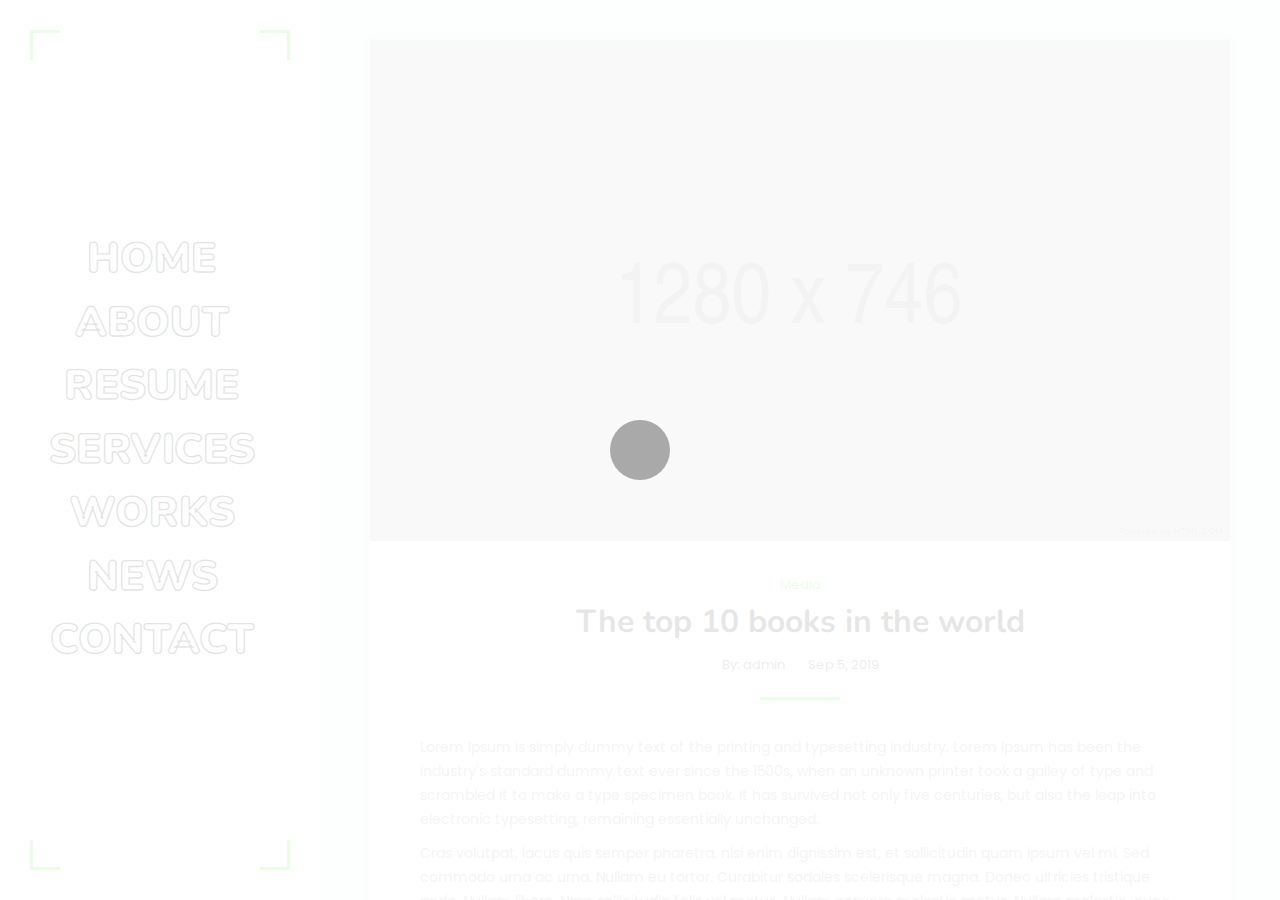
<file: single-blog.html>
<!DOCTYPE html>
<html lang="en">

	<head>
		<!-- META DATA -->
		<meta charset="UTF-8">
		<meta http-equiv="X-UA-Compatible" content="IE=edge">
		<meta name="viewport" content="width=device-width, initial-scale=1">

		<!-- TITLE OF SITE -->
		<title>Blog</title>

	    <!-- favicon -->
	    <link id="favicon" rel="icon" type="image/png" href="assets/images/favicon.ico">

        <!-- Google Fonts-->
        <link rel="stylesheet" href="https://fonts.googleapis.com/css?family=Nunito:200,300,400,600,700,800,900%7CPoppins:300,400,500,600&display=swap">
        
        <!-- Bootstrap css -->
		<link rel="stylesheet" href="assets/css/bootstrap.css">

        <!-- splitlayout.css -->
        <link rel="stylesheet" href="assets/css/animations.css">

        <!-- slick css -->
        <link rel="stylesheet" href="assets/css/slick.css">
        <link rel="stylesheet" href="assets/css/slick-theme.css">

        <!-- magnific-popup.css -->
        <link rel="stylesheet" href="assets/css/magnific-popup.css">

        <!-- font-awesome.min.css -->
        <link rel="stylesheet" href="assets/css/font-awesome.min.css">
        <link rel="stylesheet" href="assets/css/pe-icon-7-stroke.min.css">

        <!-- Main style css -->
		<link rel="stylesheet" href="assets/css/style.css">

        <!-- Responsive css -->
        <link rel="stylesheet" href="assets/css/responsive.css">

        <!-- Main Color -->
        <link rel="stylesheet" href="assets/css/color.css">

        <!--[if lt IE 9]>
          <script src="https://oss.maxcdn.com/html5shiv/3.7.3/html5shiv.min.js"></script>
          <script src="https://oss.maxcdn.com/respond/1.4.2/respond.min.js"></script>
        <![endif]-->
	</head>

	<body class="single single-post big_menu">
	    <div id="page" class="site">

	        <!--Start Preloader-->
	        <div class="page-loader startLoad">
	            <div class="loader startLoad"></div>
	        </div>
	        <!--End Preloader-->

	        <div id="splitlayout" class="splitlayout open-right">

	            <div class="intro">

	                <!--Start Menu-->
	                <div class="mob-menu-overlay"></div>
	                <div class="mob-menu">
	                    <div class="mob-menu-content">
	                        <div class="float-left">
	                            <h3 class="menu-title">
	                                <a href="http://www.ideas-factory.org/geeky">John Doe</a>
	                            </h3>
	                        </div>
	                        <div class="float-right">
	                            <button type="button" class="navbar-toggle collapsed" data-toggle="collapse" data-target="#bs-example-navbar-collapse-1" aria-expanded="false">
	                                <span class="sr-only">Toggle navigation</span>
	                                <span class="icon-bar"></span>
	                                <span class="icon-bar"></span>
	                                <span class="icon-bar"></span>
	                            </button>
	                        </div>
	                    </div>
	                </div>
	                <div class="side side-right">
	                    <div class="home-lines">
	                        <div class="linesContent">
	                            <span class="home-line"></span>
	                            <span class="home-line"></span>
	                            <span class="home-line"></span>
	                            <span class="home-line"></span>
	                        </div>
	                    </div>
	                    <div class="intro-content">
	                        <div class="menu">

	                            <!--Menu Items-->
	                            <ul id="menu" class="list-unstyled menu_list">
	                                <li class="menu-item">
	                                	<span>
	                                		<a href="index.html#home" class="single">home</a>
	                                	</span>
	                                </li>
	                                <li class="menu-item">
	                                	<span>
	                                		<a href="index.html#about" class="single">about</a>
	                                	</span>
	                                </li>
	                                <li class="menu-item">
	                                	<span>
	                                		<a href="index.html#resume" class="single">resume</a>
	                                	</span>
	                                </li>
	                                <li class="menu-item">
	                                	<span>
	                                		<a href="index.html#services" class="single">services</a>
	                                	</span>
	                                </li>
	                                <li class="menu-item">
	                                	<span>
	                                		<a href="index.html#portfolio" class="single">works</a>
	                                	</span>
	                                </li>
	                                <li class="menu-item">
	                                	<span>
	                                		<a href="index.html#blog" class="single">news</a>
	                                	</span>
	                                </li>
	                                <li class="menu-item">
	                                	<span>
	                                		<a href="index.html#contact" class="single">contact</a>
	                                	</span>
	                                </li>
	                            </ul>
	                        </div>
	                        <!--.menu-->
	                    </div>
	                    <!--.intro-content-->
	                </div>
	                <!--.side-->
	                <!--End Menu-->

	            </div>
	            <!-- /intro -->
	            <div class="pag-e page-right full-height single-blog">
	                <div id="pt-main" class="pt-perspective page-inner">
	                    <div class="main-content padding-bottom-90 height-auto">
	                        <div class="content">

	                        	<!-- .post-thumbnail -->
	                            <div class="post-thumbnail">
	                    			<img src="assets/images/blog/1.jpg" alt="" /> 
	                            </div>

	                            <div class="container">
	                                <article class="post">
	                                    <header class="entry-header">
	                                        <div class="cats">
	                                            <a href="#">Media</a>
	                                        </div>

	                                        <h2 class="entry-title">The top 10 books in the world</h2>
	                                        
	                                        <div class="entry-meta">
	                                            <span class="byline"> 
	                                            	<span class="author vcard">
	                                            		<span>By: </span>
	                                            		<a href="#">admin</a>
	                                            	</span>
	                                            </span>
	                                            <span class="posted-on">
	                                            	<a href="#">Sep 5, 2019</a>
	                                            </span>
	                                        </div>
	                                        <!-- .entry-meta -->

	                                    </header>
	                                    <!-- .entry-header -->

	                                    <div class="entry-content">
	                                        <p>Lorem Ipsum is simply dummy text of the printing and typesetting industry. Lorem Ipsum has been the industry's standard dummy text ever since the 1500s, when an unknown printer took a galley of type and scrambled it to make a type specimen book. It has survived not only five centuries, but also the leap into electronic typesetting, remaining essentially unchanged.</p>
	                                        <p>Cras volutpat, lacus quis semper pharetra, nisi enim dignissim est, et sollicitudin quam ipsum vel mi. Sed commodo urna ac urna. Nullam eu tortor. Curabitur sodales scelerisque magna. Donec ultricies tristique pede. Nullam libero. Nam sollicitudin felis vel metus. Nullam posuere molestie metus. Nullam molestie, nunc id suscipit rhoncus, felis mi vulputate lacus, a ultrices tortor dolor eget augue. Aenean ultricies felis ut turpis. Lorem ipsum dolor sit amet, consectetuer adipiscing elit. Suspendisse placerat tellus ac nulla. Proin adipiscing sem ac risus. Maecenas nisi. Cras semper.</p>
	                                        <p>Praesent interdum mollis neque. In egestas nulla eget pede. Integer eu purus sed diam dictum scelerisque. Morbi cursus velit et felis. Maecenas faucibus aliquet erat. In aliquet rhoncus tellus. Integer auctor nibh a nunc fringilla tempus. Cras turpis urna, dignissim vel, suscipit pulvinar, rutrum quis, sem. Ut lobortis convallis dui. Sed nonummy orci a justo. Morbi nec diam eget eros eleifend tincidunt.</p>
	                                    </div>
	                                    <!-- .entry-content -->

	                                    <footer class="entry-footer">
	                                        <div class="tags__share">
	                                            <div class="row">
	                                                <div class="col-sm-6 col-xs-12">
	                                                    <span class="tags-links">
	                                                    	<a href="#">Articles</a>
	                                                    	<a href="#">design</a>
	                                                    </span>                                                    
	                                                </div>
	                                                <div class="col-sm-6 col-xs-12" style="position: static">
	                                                    <div class="share-post">
	                                                        <span class="shareText">Share:</span>
	                                                        <ul class="share-post list-unstyled">
	                                                            <li><a href="#" target="_blank" class="fa fa-facebook"></a></li>
	                                                            <li><a href="#" target="_blank" class="fa fa-twitter"></a></li>
	                                                            <li><a href="#" target="_blank" class="fa fa-linkedin"></a></li>
	                                                            <li><a href="#" target="_blank" class="fa fa-pinterest"></a></li>
	                                                        </ul>
	                                                    </div>
	                                                </div>
	                                            </div>
	                                        </div>
	                                    </footer>
	                                    <!-- .entry-footer -->
	                                </article>


	                                <!-- post nav -->
	                                <div class="post-nav thumb">
	                                    <div class="row">
	                                        <div class="col-sm-6 col-xs-12">
	                                            <div class="prev">
	                                                <a href="#">
	                                                	<img width="70" height="70" src="assets/images/blog/1.jpg" alt="" />
	                                                </a>
	                                                <p>Previous</p>
	                                                <a href="#">
	                                                    <h3>100 Ways to be more happy</h3>
	                                                </a>
	                                            </div>
	                                        </div>
	                                        <div class="col-sm-6 col-xs-12">
	                                            <div class="next">
	                                                <a href="#">
	                                                	<img width="70" height="70" src="assets/images/blog/2.jpg" alt="" />
	                                                </a>
	                                                <p>Next</p>
	                                                <a href="#">
	                                                    <h3>100 Ways to be more happy</h3>
	                                                </a>
	                                            </div>
	                                        </div>
	                                    </div>
	                                </div>


	                                <!-- comments -->
	                                <div id="comments" class="comments-area">
	                                    <div id="respond" class="comment-respond">
	                                        <h3 id="reply-title" class="comment-reply-title">Leave a comment</h3>
	                                        <form id="commentform" class="comment-form">
	                                            <div class="form-double">
	                                                <div class="form-group">
	                                                	<input name="author" type="text" class="form-control" placeholder="Name" />
	                                                </div>
	                                                <div class="form-group email">
	                                                	<input name="email" type="text" class="form-control" placeholder="Email" />
	                                                </div>
	                                            </div>

	                                            <div class="form-group margin-top-30">
	                                            	<textarea name="comment" class="form-control" placeholder="Comment"></textarea>
	                                            </div>
	                                            <p class="form-submit">
	                                            	<button type="submit" class="btn">Post Comment</button>
	                                            </p>
	                                        </form>
	                                    </div>
	                                    <!-- #respond -->

	                                </div>
	                                <!-- #comments -->
	                            </div>
	                            <!-- .container -->
	                        </div>
	                        <!-- .content -->
	                    </div>
	                </div>
	                <!--.page-inner-->
	            </div>
	            <!--.page-right-->
	        </div>
	        <!--.splitlayout-->
	    </div>
	    <!-- #page -->

		<script src='assets/js/jquery.min.js'></script>
		<script src='assets/js/jquery.matchHeight-min.js'></script>
		<script src='assets/js/modernizr-custom.js'></script>
		<script src='assets/js/pagetransitions.js'></script>
		<script src='assets/js/typed.min.js'></script>
		<script src='assets/js/slick.js'></script>
		<script src='assets/js/bootstrap.min.js'></script>
		<script src='assets/js/imagesloaded.pkgd.min.js'></script>
		<script src='assets/js/isotope.pkgd.min.js'></script>
		<script src='assets/js/jquery.fittext.js'></script>
		<script src='assets/js/jquery.magnific-popup.min.js'></script>
		<script src='assets/js/custom.js'></script>

	</body>

</html>
</file>
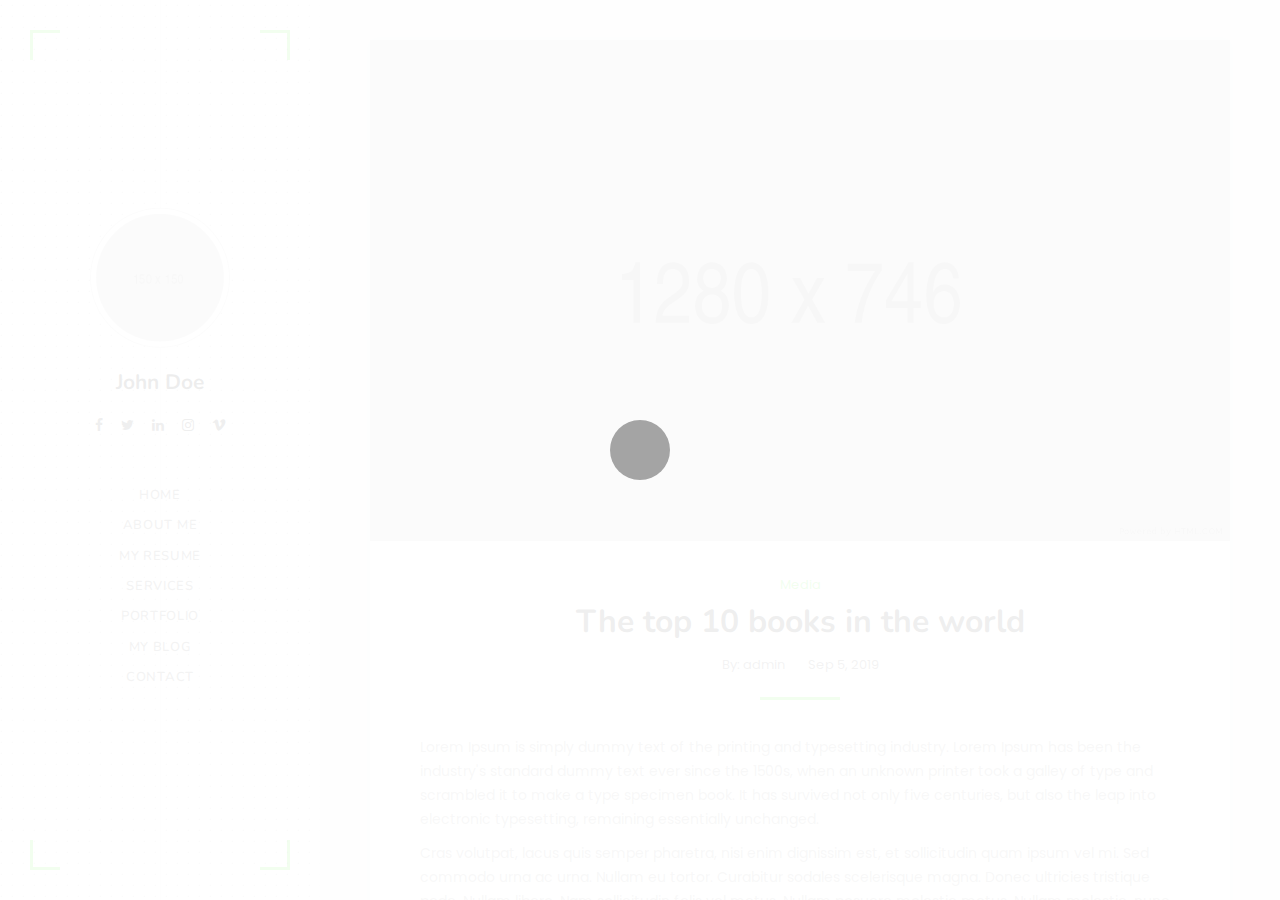
<file: single-blog_2.html>
<!DOCTYPE html>
<html lang="en">

	<head>
		<!-- META DATA -->
		<meta charset="UTF-8">
		<meta http-equiv="X-UA-Compatible" content="IE=edge">
		<meta name="viewport" content="width=device-width, initial-scale=1">

		<!-- TITLE OF SITE -->
		<title>Blog</title>

	    <!-- favicon -->
	    <link id="favicon" rel="icon" type="image/png" href="assets/images/favicon.ico">

        <!-- Google Fonts-->
        <link rel="stylesheet" href="https://fonts.googleapis.com/css?family=Nunito:200,300,400,600,700,800,900%7CPoppins:300,400,500,600&display=swap">
        
        <!-- Bootstrap css -->
		<link rel="stylesheet" href="assets/css/bootstrap.css">

        <!-- splitlayout.css -->
        <link rel="stylesheet" href="assets/css/animations.css">

        <!-- slick css -->
        <link rel="stylesheet" href="assets/css/slick.css">
        <link rel="stylesheet" href="assets/css/slick-theme.css">

        <!-- magnific-popup.css -->
        <link rel="stylesheet" href="assets/css/magnific-popup.css">

        <!-- font-awesome.min.css -->
        <link rel="stylesheet" href="assets/css/font-awesome.min.css">
        <link rel="stylesheet" href="assets/css/pe-icon-7-stroke.min.css">

        <!-- Main style css -->
		<link rel="stylesheet" href="assets/css/style.css">

        <!-- Responsive css -->
        <link rel="stylesheet" href="assets/css/responsive.css">

        <!-- Main Color -->
        <link rel="stylesheet" href="assets/css/color.css">

        <!--[if lt IE 9]>
          <script src="https://oss.maxcdn.com/html5shiv/3.7.3/html5shiv.min.js"></script>
          <script src="https://oss.maxcdn.com/respond/1.4.2/respond.min.js"></script>
        <![endif]-->
	</head>

	<body class="small_menu single single-post">
	    <div id="page" class="site">

	        <!--Start Preloader-->
	        <div class="page-loader startLoad">
	            <div class="loader startLoad"></div>
	        </div>
	        <!--End Preloader-->

	        <div id="splitlayout" class="splitlayout open-right">

	            <div class="intro">

	                <!--Start Menu-->
	                <div class="mob-menu-overlay"></div>
	                <div class="mob-menu">
	                    <div class="mob-menu-content">
	                        <div class="float-left">
	                            <h3 class="menu-title">
	                                <a href="#">John Doe</a>
	                            </h3>
	                        </div>
	                        <div class="float-right">
	                            <button type="button" class="navbar-toggle collapsed" data-toggle="collapse" data-target="#bs-example-navbar-collapse-1" aria-expanded="false">
	                                <span class="sr-only">Toggle navigation</span>
	                                <span class="icon-bar"></span>
	                                <span class="icon-bar"></span>
	                                <span class="icon-bar"></span>
	                            </button>
	                        </div>
	                    </div>
	                </div>

					<div class="side side-right">
						<div class="home-lines">
							<div class="linesContent">
								<span class="home-line"></span>
								<span class="home-line"></span>
								<span class="home-line"></span>
								<span class="home-line"></span>
							</div>
							<div class="lines--content">
								<span class="home--line"></span>
								<span class="home--line"></span>
								<span class="home--line"></span>
								<span class="home---line"></span>
								<span class="home---line"></span>
								<span class="home---line"></span>
							</div>
						</div>
						<div class="intro-content">
							<div class="profile">
	                            <img src="assets/images/me.jpg" alt="author">
	                        </div>
							<h2>
	                            <span>John Doe</span>
	                        </h2>
							<div class="menu">
	                            <div class="social-icons">
	                                <a href="#">
	                                    <i class="fa fa-facebook"></i>
	                                </a>
	                                <a href="#">
	                                    <i class="fa fa-twitter"></i>
	                                </a>
	                                <a href="#">
	                                    <i class="fa fa-linkedin"></i>
	                                </a>
	                                <a href="#">
	                                    <i class="fa fa-instagram"></i>
	                                </a>
	                                <a href="#">
	                                    <i class="fa fa-vimeo"></i>
	                                </a>
	                            </div>
	                            <!--Menu Items-->
								<ul id="menu" class="list-unstyled menu_list">
									<li class="menu-item ">
										<a href="index_2.html#home" class="single">home</a>
									</li>
									<li class="menu-item ">
										<a href="index_2.html#about" class="single">about me</a>
									</li>
									<li class="menu-item ">
										<a href="index_2.html#resume" class="single">my resume</a>
									</li>
									<li class="menu-item ">
										<a href="index_2.html#services" class="single">services</a>
									</li>
									<li class="menu-item ">
										<a href="index_2.html#portfolio" class="single">portfolio</a>
									</li>
									<li class="menu-item ">
										<a href="index_2.html#blog" class="single">my blog</a>
									</li>
									<li class="menu-item">
										<a href="index_2.html#contact" class="single">contact</a>
									</li>
								</ul>
							</div><!--.menu-->
						</div><!--.intro-content-->
					</div><!--.side-->
	                <!--.side-->
	                <!--End Menu-->

	            </div>
	            <!-- /intro -->
	            <div class="pag-e page-right full-height single-blog">
	                <div id="pt-main" class="pt-perspective page-inner">
	                    <div class="main-content padding-bottom-90 height-auto">
	                        <div class="content">

	                        	<!-- .post-thumbnail -->
	                            <div class="post-thumbnail">
	                    			<img src="assets/images/blog/1.jpg" alt="" /> 
	                            </div>

	                            <div class="container">
	                                <article class="post">
	                                    <header class="entry-header">
	                                        <div class="cats">
	                                            <a href="#">Media</a>
	                                        </div>

	                                        <h2 class="entry-title">The top 10 books in the world</h2>
	                                        
	                                        <div class="entry-meta">
	                                            <span class="byline"> 
	                                            	<span class="author vcard">
	                                            		<span>By: </span>
	                                            		<a href="#">admin</a>
	                                            	</span>
	                                            </span>
	                                            <span class="posted-on">
	                                            	<a href="#">Sep 5, 2019</a>
	                                            </span>
	                                        </div>
	                                        <!-- .entry-meta -->

	                                    </header>
	                                    <!-- .entry-header -->

	                                    <div class="entry-content">
	                                        <p>Lorem Ipsum is simply dummy text of the printing and typesetting industry. Lorem Ipsum has been the industry's standard dummy text ever since the 1500s, when an unknown printer took a galley of type and scrambled it to make a type specimen book. It has survived not only five centuries, but also the leap into electronic typesetting, remaining essentially unchanged.</p>
	                                        <p>Cras volutpat, lacus quis semper pharetra, nisi enim dignissim est, et sollicitudin quam ipsum vel mi. Sed commodo urna ac urna. Nullam eu tortor. Curabitur sodales scelerisque magna. Donec ultricies tristique pede. Nullam libero. Nam sollicitudin felis vel metus. Nullam posuere molestie metus. Nullam molestie, nunc id suscipit rhoncus, felis mi vulputate lacus, a ultrices tortor dolor eget augue. Aenean ultricies felis ut turpis. Lorem ipsum dolor sit amet, consectetuer adipiscing elit. Suspendisse placerat tellus ac nulla. Proin adipiscing sem ac risus. Maecenas nisi. Cras semper.</p>
	                                        <p>Praesent interdum mollis neque. In egestas nulla eget pede. Integer eu purus sed diam dictum scelerisque. Morbi cursus velit et felis. Maecenas faucibus aliquet erat. In aliquet rhoncus tellus. Integer auctor nibh a nunc fringilla tempus. Cras turpis urna, dignissim vel, suscipit pulvinar, rutrum quis, sem. Ut lobortis convallis dui. Sed nonummy orci a justo. Morbi nec diam eget eros eleifend tincidunt.</p>
	                                    </div>
	                                    <!-- .entry-content -->

	                                    <footer class="entry-footer">
	                                        <div class="tags__share">
	                                            <div class="row">
	                                                <div class="col-sm-6 col-xs-12">
	                                                    <span class="tags-links">
	                                                    	<a href="#">Articles</a>
	                                                    	<a href="#">design</a>
	                                                    </span>                                                    
	                                                </div>
	                                                <div class="col-sm-6 col-xs-12" style="position: static">
	                                                    <div class="share-post">
	                                                        <span class="shareText">Share:</span>
	                                                        <ul class="share-post list-unstyled">
	                                                            <li><a href="#" target="_blank" class="fa fa-facebook"></a></li>
	                                                            <li><a href="#" target="_blank" class="fa fa-twitter"></a></li>
	                                                            <li><a href="#" target="_blank" class="fa fa-linkedin"></a></li>
	                                                            <li><a href="#" target="_blank" class="fa fa-pinterest"></a></li>
	                                                        </ul>
	                                                    </div>
	                                                </div>
	                                            </div>
	                                        </div>
	                                    </footer>
	                                    <!-- .entry-footer -->
	                                </article>


	                                <!-- post nav -->
	                                <div class="post-nav thumb">
	                                    <div class="row">
	                                        <div class="col-sm-6 col-xs-12">
	                                            <div class="prev">
	                                                <a href="#">
	                                                	<img width="70" height="70" src="assets/images/blog/1.jpg" alt="" />
	                                                </a>
	                                                <p>Previous</p>
	                                                <a href="#">
	                                                    <h3>100 Ways to be more happy</h3>
	                                                </a>
	                                            </div>
	                                        </div>
	                                        <div class="col-sm-6 col-xs-12">
	                                            <div class="next">
	                                                <a href="#">
	                                                	<img width="70" height="70" src="assets/images/blog/2.jpg" alt="" />
	                                                </a>
	                                                <p>Next</p>
	                                                <a href="#">
	                                                    <h3>100 Ways to be more happy</h3>
	                                                </a>
	                                            </div>
	                                        </div>
	                                    </div>
	                                </div>


	                                <!-- comments -->
	                                <div id="comments" class="comments-area">
	                                    <div id="respond" class="comment-respond">
	                                        <h3 id="reply-title" class="comment-reply-title">Leave a comment</h3>
	                                        <form id="commentform" class="comment-form">
	                                            <div class="form-double">
	                                                <div class="form-group">
	                                                	<input name="author" type="text" class="form-control" placeholder="Name" />
	                                                </div>
	                                                <div class="form-group email">
	                                                	<input name="email" type="text" class="form-control" placeholder="Email" />
	                                                </div>
	                                            </div>

	                                            <div class="form-group margin-top-30">
	                                            	<textarea name="comment" class="form-control" placeholder="Comment"></textarea>
	                                            </div>
	                                            <p class="form-submit">
	                                            	<button type="submit" class="btn">Post Comment</button>
	                                            </p>
	                                        </form>
	                                    </div>
	                                    <!-- #respond -->

	                                </div>
	                                <!-- #comments -->
	                            </div>
	                            <!-- .container -->
	                        </div>
	                        <!-- .content -->
	                    </div>
	                </div>
	                <!--.page-inner-->
	            </div>
	            <!--.page-right-->
	        </div>
	        <!--.splitlayout-->
	    </div>
	    <!-- #page -->

		<script src='assets/js/jquery.min.js'></script>
		<script src='assets/js/jquery.matchHeight-min.js'></script>
		<script src='assets/js/modernizr-custom.js'></script>
		<script src='assets/js/pagetransitions.js'></script>
		<script src='assets/js/typed.min.js'></script>
		<script src='assets/js/slick.js'></script>
		<script src='assets/js/bootstrap.min.js'></script>
		<script src='assets/js/imagesloaded.pkgd.min.js'></script>
		<script src='assets/js/isotope.pkgd.min.js'></script>
		<script src='assets/js/jquery.fittext.js'></script>
		<script src='assets/js/jquery.magnific-popup.min.js'></script>
		<script src='assets/js/custom.js'></script>

	</body>

</html>
</file>
<file: assets/css/animations.css>
/* animation sets */

/* move from / to  */

.pt-page-moveToLeft {
	-webkit-animation: moveToLeft .6s ease both;
	animation: moveToLeft .6s ease both;
}

.pt-page-moveFromLeft {
	-webkit-animation: moveFromLeft .6s ease both;
	animation: moveFromLeft .6s ease both;
}

.pt-page-moveToRight {
	-webkit-animation: moveToRight .6s ease both;
	animation: moveToRight .6s ease both;
}

.pt-page-moveFromRight {
	-webkit-animation: moveFromRight .6s ease both;
	animation: moveFromRight .6s ease both;
}

.pt-page-moveToTop {
	-webkit-animation: moveToTop .6s ease both;
	animation: moveToTop .6s ease both;
}

.pt-page-moveFromTop {
	-webkit-animation: moveFromTop .6s ease both;
	animation: moveFromTop .6s ease both;
}

.pt-page-moveToBottom {
	-webkit-animation: moveToBottom .6s ease both;
	animation: moveToBottom .6s ease both;
}

.pt-page-moveFromBottom {
	-webkit-animation: moveFromBottom .6s ease both;
	animation: moveFromBottom .6s ease both;
}

/* fade */

.pt-page-fade {
	-webkit-animation: fade .7s ease both;
	animation: fade .7s ease both;
}

/* move from / to and fade */

.pt-page-moveToLeftFade {
	-webkit-animation: moveToLeftFade .7s ease both;
	animation: moveToLeftFade .7s ease both;
}

.pt-page-moveFromLeftFade {
	-webkit-animation: moveFromLeftFade .7s ease both;
	animation: moveFromLeftFade .7s ease both;
}

.pt-page-moveToRightFade {
	-webkit-animation: moveToRightFade .7s ease both;
	animation: moveToRightFade .7s ease both;
}

.pt-page-moveFromRightFade {
	-webkit-animation: moveFromRightFade .7s ease both;
	animation: moveFromRightFade .7s ease both;
}

.pt-page-moveToTopFade {
	-webkit-animation: moveToTopFade .7s ease both;
	animation: moveToTopFade .7s ease both;
}

.pt-page-moveFromTopFade {
	-webkit-animation: moveFromTopFade .7s ease both;
	animation: moveFromTopFade .7s ease both;
}

.pt-page-moveToBottomFade {
	-webkit-animation: moveToBottomFade .7s ease both;
	animation: moveToBottomFade .7s ease both;
}

.pt-page-moveFromBottomFade {
	-webkit-animation: moveFromBottomFade .7s ease both;
	animation: moveFromBottomFade .7s ease both;
}

/* move to with different easing */

.pt-page-moveToLeftEasing {
	-webkit-animation: moveToLeft .7s ease-in-out both;
	animation: moveToLeft .7s ease-in-out both;
}
.pt-page-moveToRightEasing {
	-webkit-animation: moveToRight .7s ease-in-out both;
	animation: moveToRight .7s ease-in-out both;
}
.pt-page-moveToTopEasing {
	-webkit-animation: moveToTop .7s ease-in-out both;
	animation: moveToTop .7s ease-in-out both;
}
.pt-page-moveToBottomEasing {
	-webkit-animation: moveToBottom .7s ease-in-out both;
	animation: moveToBottom .7s ease-in-out both;
}

/********************************* keyframes **************************************/

/* move from / to  */

@-webkit-keyframes moveToLeft {
	from { }
	to { -webkit-transform: translateX(-100%); }
}
@keyframes moveToLeft {
	from { }
	to { -webkit-transform: translateX(-100%); transform: translateX(-100%); }
}

@-webkit-keyframes moveFromLeft {
	from { -webkit-transform: translateX(-100%); }
}
@keyframes moveFromLeft {
	from { -webkit-transform: translateX(-100%); transform: translateX(-100%); }
}

@-webkit-keyframes moveToRight { 
	from { }
	to { -webkit-transform: translateX(100%); }
}
@keyframes moveToRight { 
	from { }
	to { -webkit-transform: translateX(100%); transform: translateX(100%); }
}

@-webkit-keyframes moveFromRight {
	from { -webkit-transform: translateX(100%); }
}
@keyframes moveFromRight {
	from { -webkit-transform: translateX(100%); transform: translateX(100%); }
}

@-webkit-keyframes moveToTop {
	from { }
	to { -webkit-transform: translateY(-100%); }
}
@keyframes moveToTop {
	from { }
	to { -webkit-transform: translateY(-100%); transform: translateY(-100%); }
}

@-webkit-keyframes moveFromTop {
	from { -webkit-transform: translateY(-100%); }
}
@keyframes moveFromTop {
	from { -webkit-transform: translateY(-100%); transform: translateY(-100%); }
}

@-webkit-keyframes moveToBottom {
	from { }
	to { -webkit-transform: translateY(100%); }
}
@keyframes moveToBottom {
	from { }
	to { -webkit-transform: translateY(100%); transform: translateY(100%); }
}

@-webkit-keyframes moveFromBottom {
	from { -webkit-transform: translateY(100%); }
}
@keyframes moveFromBottom {
	from { -webkit-transform: translateY(100%); transform: translateY(100%); }
}

/* fade */

@-webkit-keyframes fade {
	from { }
	to { opacity: 0.3; }
}
@keyframes fade {
	from { }
	to { opacity: 0.3; }
}

/* move from / to and fade */

@-webkit-keyframes moveToLeftFade {
	from { }
	to { opacity: 0.3; -webkit-transform: translateX(-100%); }
}
@keyframes moveToLeftFade {
	from { }
	to { opacity: 0.3; -webkit-transform: translateX(-100%); transform: translateX(-100%); }
}

@-webkit-keyframes moveFromLeftFade {
	from { opacity: 0.3; -webkit-transform: translateX(-100%); }
}
@keyframes moveFromLeftFade {
	from { opacity: 0.3; -webkit-transform: translateX(-100%); transform: translateX(-100%); }
}

@-webkit-keyframes moveToRightFade {
	from { }
	to { opacity: 0.3; -webkit-transform: translateX(100%); }
}
@keyframes moveToRightFade {
	from { }
	to { opacity: 0.3; -webkit-transform: translateX(100%); transform: translateX(100%); }
}

@-webkit-keyframes moveFromRightFade {
	from { opacity: 0.3; -webkit-transform: translateX(100%); }
}
@keyframes moveFromRightFade {
	from { opacity: 0.3; -webkit-transform: translateX(100%); transform: translateX(100%); }
}

@-webkit-keyframes moveToTopFade {
	from { }
	to { opacity: 0.3; -webkit-transform: translateY(-100%); }
}
@keyframes moveToTopFade {
	from { }
	to { opacity: 0.3; -webkit-transform: translateY(-100%); transform: translateY(-100%); }
}

@-webkit-keyframes moveFromTopFade {
	from { opacity: 0.3; -webkit-transform: translateY(-100%); }
}
@keyframes moveFromTopFade {
	from { opacity: 0.3; -webkit-transform: translateY(-100%); transform: translateY(-100%); }
}

@-webkit-keyframes moveToBottomFade {
	from { }
	to { opacity: 0.3; -webkit-transform: translateY(100%); }
}
@keyframes moveToBottomFade {
	from { }
	to { opacity: 0.3; -webkit-transform: translateY(100%); transform: translateY(100%); }
}

@-webkit-keyframes moveFromBottomFade {
	from { opacity: 0.3; -webkit-transform: translateY(100%); }
}
@keyframes moveFromBottomFade {
	from { opacity: 0.3; -webkit-transform: translateY(100%); transform: translateY(100%); }
}

/* scale and fade */

.pt-page-scaleDown {
	-webkit-animation: scaleDown .7s ease both;
	animation: scaleDown .7s ease both;
}

.pt-page-scaleUp {
	-webkit-animation: scaleUp .7s ease both;
	animation: scaleUp .7s ease both;
}

.pt-page-scaleUpDown {
	-webkit-animation: scaleUpDown .5s ease both;
	animation: scaleUpDown .5s ease both;
}

.pt-page-scaleDownUp {
	-webkit-animation: scaleDownUp .5s ease both;
	animation: scaleDownUp .5s ease both;
}

.pt-page-scaleDownCenter {
	-webkit-animation: scaleDownCenter .4s ease-in both;
	animation: scaleDownCenter .4s ease-in both;
}

.pt-page-scaleUpCenter {
	-webkit-animation: scaleUpCenter .4s ease-out both;
	animation: scaleUpCenter .4s ease-out both;
}

/********************************* keyframes **************************************/

/* scale and fade */

@-webkit-keyframes scaleDown {
	from { }
	to { opacity: 0; -webkit-transform: scale(.8); }
}
@keyframes scaleDown {
	from { }
	to { opacity: 0; -webkit-transform: scale(.8); transform: scale(.8); }
}

@-webkit-keyframes scaleUp {
	from { opacity: 0; -webkit-transform: scale(.8); }
}
@keyframes scaleUp {
	from { opacity: 0; -webkit-transform: scale(.8); transform: scale(.8); }
}

@-webkit-keyframes scaleUpDown {
	from { opacity: 0; -webkit-transform: scale(1.2); }
}
@keyframes scaleUpDown {
	from { opacity: 0; -webkit-transform: scale(1.2); transform: scale(1.2); }
}

@-webkit-keyframes scaleDownUp {
	from { }
	to { opacity: 0; -webkit-transform: scale(1.2); }
}
@keyframes scaleDownUp {
	from { }
	to { opacity: 0; -webkit-transform: scale(1.2); transform: scale(1.2); }
}

@-webkit-keyframes scaleDownCenter {
	from { }
	to { opacity: 0; -webkit-transform: scale(.7); }
}
@keyframes scaleDownCenter {
	from { }
	to { opacity: 0; -webkit-transform: scale(.7); transform: scale(.7); }
}

@-webkit-keyframes scaleUpCenter {
	from { opacity: 0; -webkit-transform: scale(.7); }
}
@keyframes scaleUpCenter {
	from { opacity: 0; -webkit-transform: scale(.7); transform: scale(.7); }
}

/* rotate sides first and scale */

.pt-page-rotateRightSideFirst {
	-webkit-transform-origin: 0% 50%;
	transform-origin: 0% 50%;
	-webkit-animation: rotateRightSideFirst .8s both ease-in;
	animation: rotateRightSideFirst .8s both ease-in;
}
.pt-page-rotateLeftSideFirst {
	-webkit-transform-origin: 100% 50%;
	transform-origin: 100% 50%;
	-webkit-animation: rotateLeftSideFirst .8s both ease-in;
	animation: rotateLeftSideFirst .8s both ease-in;
}
.pt-page-rotateTopSideFirst {
	-webkit-transform-origin: 50% 100%;
	transform-origin: 50% 100%;
	-webkit-animation: rotateTopSideFirst .8s both ease-in;
	animation: rotateTopSideFirst .8s both ease-in;
}
.pt-page-rotateBottomSideFirst {
	-webkit-transform-origin: 50% 0%;
	transform-origin: 50% 0%;
	-webkit-animation: rotateBottomSideFirst .8s both ease-in;
	animation: rotateBottomSideFirst .8s both ease-in;
}

/* flip */

.pt-page-flipOutRight {
	-webkit-transform-origin: 50% 50%;
	transform-origin: 50% 50%;
	-webkit-animation: flipOutRight .5s both ease-in;
	animation: flipOutRight .5s both ease-in;
}
.pt-page-flipInLeft {
	-webkit-transform-origin: 50% 50%;
	transform-origin: 50% 50%;
	-webkit-animation: flipInLeft .5s both ease-out;
	animation: flipInLeft .5s both ease-out;
}
.pt-page-flipOutLeft {
	-webkit-transform-origin: 50% 50%;
	transform-origin: 50% 50%;
	-webkit-animation: flipOutLeft .5s both ease-in;
	animation: flipOutLeft .5s both ease-in;
}
.pt-page-flipInRight {
	-webkit-transform-origin: 50% 50%;
	transform-origin: 50% 50%;
	-webkit-animation: flipInRight .5s both ease-out;
	animation: flipInRight .5s both ease-out;
}
.pt-page-flipOutTop {
	-webkit-transform-origin: 50% 50%;
	transform-origin: 50% 50%;
	-webkit-animation: flipOutTop .5s both ease-in;
	animation: flipOutTop .5s both ease-in;
}
.pt-page-flipInBottom {
	-webkit-transform-origin: 50% 50%;
	transform-origin: 50% 50%;
	-webkit-animation: flipInBottom .5s both ease-out;
	animation: flipInBottom .5s both ease-out;
}
.pt-page-flipOutBottom {
	-webkit-transform-origin: 50% 50%;
	transform-origin: 50% 50%;
	-webkit-animation: flipOutBottom .5s both ease-in;
	animation: flipOutBottom .5s both ease-in;
}
.pt-page-flipInTop {
	-webkit-transform-origin: 50% 50%;
	transform-origin: 50% 50%;
	-webkit-animation: flipInTop .5s both ease-out;
	animation: flipInTop .5s both ease-out;
}

/* rotate fall */

.pt-page-rotateFall {
	-webkit-transform-origin: 0% 0%;
	transform-origin: 0% 0%;
	-webkit-animation: rotateFall 1s both ease-in;
	animation: rotateFall 1s both ease-in;
}

/* rotate newspaper */
.pt-page-rotateOutNewspaper {
	-webkit-transform-origin: 50% 50%;
	transform-origin: 50% 50%;
	-webkit-animation: rotateOutNewspaper .5s both ease-in;
	animation: rotateOutNewspaper .5s both ease-in;
}
.pt-page-rotateInNewspaper {
	-webkit-transform-origin: 50% 50%;
	transform-origin: 50% 50%;
	-webkit-animation: rotateInNewspaper .5s both ease-out;
	animation: rotateInNewspaper .5s both ease-out;
}

/* push */
.pt-page-rotatePushLeft {
	-webkit-transform-origin: 0% 50%;
	transform-origin: 0% 50%;
	-webkit-animation: rotatePushLeft .8s both ease;
	animation: rotatePushLeft .8s both ease;
}
.pt-page-rotatePushRight {
	-webkit-transform-origin: 100% 50%;
	transform-origin: 100% 50%;
	-webkit-animation: rotatePushRight .8s both ease;
	animation: rotatePushRight .8s both ease;
}
.pt-page-rotatePushTop {
	-webkit-transform-origin: 50% 0%;
	transform-origin: 50% 0%;
	-webkit-animation: rotatePushTop .8s both ease;
	animation: rotatePushTop .8s both ease;
}
.pt-page-rotatePushBottom {
	-webkit-transform-origin: 50% 100%;
	transform-origin: 50% 100%;
	-webkit-animation: rotatePushBottom .8s both ease;
	animation: rotatePushBottom .8s both ease;
}

/* pull */
.pt-page-rotatePullRight {
	-webkit-transform-origin: 100% 50%;
	transform-origin: 100% 50%;
	-webkit-animation: rotatePullRight .5s both ease;
	animation: rotatePullRight .5s both ease;
}
.pt-page-rotatePullLeft {
	-webkit-transform-origin: 0% 50%;
	transform-origin: 0% 50%;
	-webkit-animation: rotatePullLeft .5s both ease;
	animation: rotatePullLeft .5s both ease;
}
.pt-page-rotatePullTop {
	-webkit-transform-origin: 50% 0%;
	transform-origin: 50% 0%;
	-webkit-animation: rotatePullTop .5s both ease;
	animation: rotatePullTop .5s both ease;
}
.pt-page-rotatePullBottom {
	-webkit-transform-origin: 50% 100%;
	transform-origin: 50% 100%;
	-webkit-animation: rotatePullBottom .5s both ease;
	animation: rotatePullBottom .5s both ease;
}

/* fold */
.pt-page-rotateFoldRight {
	-webkit-transform-origin: 0% 50%;
	transform-origin: 0% 50%;
	-webkit-animation: rotateFoldRight .7s both ease;
	animation: rotateFoldRight .7s both ease;
}
.pt-page-rotateFoldLeft {
	-webkit-transform-origin: 100% 50%;
	transform-origin: 100% 50%;
	-webkit-animation: rotateFoldLeft .7s both ease;
	animation: rotateFoldLeft .7s both ease;
}
.pt-page-rotateFoldTop {
	-webkit-transform-origin: 50% 100%;
	transform-origin: 50% 100%;
	-webkit-animation: rotateFoldTop .7s both ease;
	animation: rotateFoldTop .7s both ease;
}
.pt-page-rotateFoldBottom {
	-webkit-transform-origin: 50% 0%;
	transform-origin: 50% 0%;
	-webkit-animation: rotateFoldBottom .7s both ease;
	animation: rotateFoldBottom .7s both ease;
}

/* unfold */
.pt-page-rotateUnfoldLeft {
	-webkit-transform-origin: 100% 50%;
	transform-origin: 100% 50%;
	-webkit-animation: rotateUnfoldLeft .7s both ease;
	animation: rotateUnfoldLeft .7s both ease;
}
.pt-page-rotateUnfoldRight {
	-webkit-transform-origin: 0% 50%;
	transform-origin: 0% 50%;
	-webkit-animation: rotateUnfoldRight .7s both ease;
	animation: rotateUnfoldRight .7s both ease;
}
.pt-page-rotateUnfoldTop {
	-webkit-transform-origin: 50% 100%;
	transform-origin: 50% 100%;
	-webkit-animation: rotateUnfoldTop .7s both ease;
	animation: rotateUnfoldTop .7s both ease;
}
.pt-page-rotateUnfoldBottom {
	-webkit-transform-origin: 50% 0%;
	transform-origin: 50% 0%;
	-webkit-animation: rotateUnfoldBottom .7s both ease;
	animation: rotateUnfoldBottom .7s both ease;
}

/* room walls */
.pt-page-rotateRoomLeftOut {
	-webkit-transform-origin: 100% 50%;
	transform-origin: 100% 50%;
	-webkit-animation: rotateRoomLeftOut .8s both ease;
	animation: rotateRoomLeftOut .8s both ease;
}
.pt-page-rotateRoomLeftIn {
	-webkit-transform-origin: 0% 50%;
	transform-origin: 0% 50%;
	-webkit-animation: rotateRoomLeftIn .8s both ease;
	animation: rotateRoomLeftIn .8s both ease;
}
.pt-page-rotateRoomRightOut {
	-webkit-transform-origin: 0% 50%;
	transform-origin: 0% 50%;
	-webkit-animation: rotateRoomRightOut .8s both ease;
	animation: rotateRoomRightOut .8s both ease;
}
.pt-page-rotateRoomRightIn {
	-webkit-transform-origin: 100% 50%;
	transform-origin: 100% 50%;
	-webkit-animation: rotateRoomRightIn .8s both ease;
	animation: rotateRoomRightIn .8s both ease;
}
.pt-page-rotateRoomTopOut {
	-webkit-transform-origin: 50% 100%;
	transform-origin: 50% 100%;
	-webkit-animation: rotateRoomTopOut .8s both ease;
	animation: rotateRoomTopOut .8s both ease;
}
.pt-page-rotateRoomTopIn {
	-webkit-transform-origin: 50% 0%;
	transform-origin: 50% 0%;
	-webkit-animation: rotateRoomTopIn .8s both ease;
	animation: rotateRoomTopIn .8s both ease;
}
.pt-page-rotateRoomBottomOut {
	-webkit-transform-origin: 50% 0%;
	transform-origin: 50% 0%;
	-webkit-animation: rotateRoomBottomOut .8s both ease;
	animation: rotateRoomBottomOut .8s both ease;
}
.pt-page-rotateRoomBottomIn {
	-webkit-transform-origin: 50% 100%;
	transform-origin: 50% 100%;
	-webkit-animation: rotateRoomBottomIn .8s both ease;
	animation: rotateRoomBottomIn .8s both ease;
}

/* cube */
.pt-page-rotateCubeLeftOut {
	-webkit-transform-origin: 100% 50%;
	transform-origin: 100% 50%;
	-webkit-animation: rotateCubeLeftOut .6s both ease-in;
	animation: rotateCubeLeftOut .6s both ease-in;
}
.pt-page-rotateCubeLeftIn {
	-webkit-transform-origin: 0% 50%;
	transform-origin: 0% 50%;
	-webkit-animation: rotateCubeLeftIn .6s both ease-in;
	animation: rotateCubeLeftIn .6s both ease-in;
}
.pt-page-rotateCubeRightOut {
	-webkit-transform-origin: 0% 50%;
	transform-origin: 0% 50%;
	-webkit-animation: rotateCubeRightOut .6s both ease-in;
	animation: rotateCubeRightOut .6s both ease-in;
}
.pt-page-rotateCubeRightIn {
	-webkit-transform-origin: 100% 50%;
	transform-origin: 100% 50%;
	-webkit-animation: rotateCubeRightIn .6s both ease-in;
	animation: rotateCubeRightIn .6s both ease-in;
}
.pt-page-rotateCubeTopOut {
	-webkit-transform-origin: 50% 100%;
	transform-origin: 50% 100%;
	-webkit-animation: rotateCubeTopOut .6s both ease-in;
	animation: rotateCubeTopOut .6s both ease-in;
}
.pt-page-rotateCubeTopIn {
	-webkit-transform-origin: 50% 0%;
	transform-origin: 50% 0%;
	-webkit-animation: rotateCubeTopIn .6s both ease-in;
	animation: rotateCubeTopIn .6s both ease-in;
}
.pt-page-rotateCubeBottomOut {
	-webkit-transform-origin: 50% 0%;
	transform-origin: 50% 0%;
	-webkit-animation: rotateCubeBottomOut .6s both ease-in;
	animation: rotateCubeBottomOut .6s both ease-in;
}
.pt-page-rotateCubeBottomIn {
	-webkit-transform-origin: 50% 100%;
	transform-origin: 50% 100%;
	-webkit-animation: rotateCubeBottomIn .6s both ease-in;
	animation: rotateCubeBottomIn .6s both ease-in;
}

/* carousel */
.pt-page-rotateCarouselLeftOut {
	-webkit-transform-origin: 100% 50%;
	transform-origin: 100% 50%;
	-webkit-animation: rotateCarouselLeftOut .8s both ease;
	animation: rotateCarouselLeftOut .8s both ease;
}
.pt-page-rotateCarouselLeftIn {
	-webkit-transform-origin: 0% 50%;
	transform-origin: 0% 50%;
	-webkit-animation: rotateCarouselLeftIn .8s both ease;
	animation: rotateCarouselLeftIn .8s both ease;
}
.pt-page-rotateCarouselRightOut {
	-webkit-transform-origin: 0% 50%;
	transform-origin: 0% 50%;
	-webkit-animation: rotateCarouselRightOut .8s both ease;
	animation: rotateCarouselRightOut .8s both ease;
}
.pt-page-rotateCarouselRightIn {
	-webkit-transform-origin: 100% 50%;
	transform-origin: 100% 50%;
	-webkit-animation: rotateCarouselRightIn .8s both ease;
	animation: rotateCarouselRightIn .8s both ease;
}
.pt-page-rotateCarouselTopOut {
	-webkit-transform-origin: 50% 100%;
	transform-origin: 50% 100%;
	-webkit-animation: rotateCarouselTopOut .8s both ease;
	animation: rotateCarouselTopOut .8s both ease;
}
.pt-page-rotateCarouselTopIn {
	-webkit-transform-origin: 50% 0%;
	transform-origin: 50% 0%;
	-webkit-animation: rotateCarouselTopIn .8s both ease;
	animation: rotateCarouselTopIn .8s both ease;
}
.pt-page-rotateCarouselBottomOut {
	-webkit-transform-origin: 50% 0%;
	transform-origin: 50% 0%;
	-webkit-animation: rotateCarouselBottomOut .8s both ease;
	animation: rotateCarouselBottomOut .8s both ease;
}
.pt-page-rotateCarouselBottomIn {
	-webkit-transform-origin: 50% 100%;
	transform-origin: 50% 100%;
	-webkit-animation: rotateCarouselBottomIn .8s both ease;
	animation: rotateCarouselBottomIn .8s both ease;
}

/* sides */
.pt-page-rotateSidesOut {
	-webkit-transform-origin: -50% 50%;
	transform-origin: -50% 50%;
	-webkit-animation: rotateSidesOut .5s both ease-in;
	animation: rotateSidesOut .5s both ease-in;
}
.pt-page-rotateSidesIn {
	-webkit-transform-origin: 150% 50%;
	transform-origin: 150% 50%;
	-webkit-animation: rotateSidesIn .5s both ease-out;
	animation: rotateSidesIn .5s both ease-out;
}

/* slide */
.pt-page-rotateSlideOut {
	-webkit-animation: rotateSlideOut 1s both ease;
	animation: rotateSlideOut 1s both ease;
}
.pt-page-rotateSlideIn {
	-webkit-animation: rotateSlideIn 1s both ease;
	animation: rotateSlideIn 1s both ease;
}

/********************************* keyframes **************************************/

/* rotate sides first and scale */

@-webkit-keyframes rotateRightSideFirst {
	0% { }
	40% { -webkit-transform: rotateY(15deg); opacity: .8; -webkit-animation-timing-function: ease-out; }
	100% { -webkit-transform: scale(0.8) translateZ(-200px); opacity:0; }
}
@keyframes rotateRightSideFirst {
	0% { }
	40% { -webkit-transform: rotateY(15deg); transform: rotateY(15deg); opacity: .8; -webkit-animation-timing-function: ease-out; animation-timing-function: ease-out; }
	100% { -webkit-transform: scale(0.8) translateZ(-200px); transform: scale(0.8) translateZ(-200px); opacity:0; }
}

@-webkit-keyframes rotateLeftSideFirst {
	0% { }
	40% { -webkit-transform: rotateY(-15deg); opacity: .8; -webkit-animation-timing-function: ease-out; }
	100% { -webkit-transform: scale(0.8) translateZ(-200px); opacity:0; }
}
@keyframes rotateLeftSideFirst {
	0% { }
	40% { -webkit-transform: rotateY(-15deg); transform: rotateY(-15deg); opacity: .8; -webkit-animation-timing-function: ease-out; animation-timing-function: ease-out; }
	100% { -webkit-transform: scale(0.8) translateZ(-200px); transform: scale(0.8) translateZ(-200px); opacity:0; }
}

@-webkit-keyframes rotateTopSideFirst {
	0% { }
	40% { -webkit-transform: rotateX(15deg); opacity: .8; -webkit-animation-timing-function: ease-out; }
	100% { -webkit-transform: scale(0.8) translateZ(-200px); opacity:0; }
}
@keyframes rotateTopSideFirst {
	0% { }
	40% { -webkit-transform: rotateX(15deg); transform: rotateX(15deg); opacity: .8; -webkit-animation-timing-function: ease-out; animation-timing-function: ease-out; }
	100% { -webkit-transform: scale(0.8) translateZ(-200px); transform: scale(0.8) translateZ(-200px); opacity:0; }
}

@-webkit-keyframes rotateBottomSideFirst {
	0% { }
	40% { -webkit-transform: rotateX(-15deg); opacity: .8; -webkit-animation-timing-function: ease-out; }
	100% { -webkit-transform: scale(0.8) translateZ(-200px); opacity:0; }
}
@keyframes rotateBottomSideFirst {
	0% { }
	40% { -webkit-transform: rotateX(-15deg); transform: rotateX(-15deg); opacity: .8; -webkit-animation-timing-function: ease-out; animation-timing-function: ease-out; }
	100% { -webkit-transform: scale(0.8) translateZ(-200px); transform: scale(0.8) translateZ(-200px); opacity:0; }
}

/* flip */

@-webkit-keyframes flipOutRight {
	from { }
	to { -webkit-transform: translateZ(-1000px) rotateY(90deg); opacity: 0.2; }
}
@keyframes flipOutRight {
	from { }
	to { -webkit-transform: translateZ(-1000px) rotateY(90deg); transform: translateZ(-1000px) rotateY(90deg); opacity: 0.2; }
}

@-webkit-keyframes flipInLeft {
	from { -webkit-transform: translateZ(-1000px) rotateY(-90deg); opacity: 0.2; }
}
@keyframes flipInLeft {
	from { -webkit-transform: translateZ(-1000px) rotateY(-90deg); transform: translateZ(-1000px) rotateY(-90deg); opacity: 0.2; }
}

@-webkit-keyframes flipOutLeft {
	from { }
	to { -webkit-transform: translateZ(-1000px) rotateY(-90deg); opacity: 0.2; }
}
@keyframes flipOutLeft {
	from { }
	to { -webkit-transform: translateZ(-1000px) rotateY(-90deg); transform: translateZ(-1000px) rotateY(-90deg); opacity: 0.2; }
}

@-webkit-keyframes flipInRight {
	from { -webkit-transform: translateZ(-1000px) rotateY(90deg); opacity: 0.2; }
}
@keyframes flipInRight {
	from { -webkit-transform: translateZ(-1000px) rotateY(90deg); transform: translateZ(-1000px) rotateY(90deg); opacity: 0.2; }
}

@-webkit-keyframes flipOutTop {
	from { }
	to { -webkit-transform: translateZ(-1000px) rotateX(90deg); opacity: 0.2; }
}
@keyframes flipOutTop {
	from { }
	to { -webkit-transform: translateZ(-1000px) rotateX(90deg); transform: translateZ(-1000px) rotateX(90deg); opacity: 0.2; }
}

@-webkit-keyframes flipInBottom {
	from { -webkit-transform: translateZ(-1000px) rotateX(-90deg); opacity: 0.2; }
}
@keyframes flipInBottom {
	from { -webkit-transform: translateZ(-1000px) rotateX(-90deg); transform: translateZ(-1000px) rotateX(-90deg); opacity: 0.2; }
}

@-webkit-keyframes flipOutBottom {
	from { }
	to { -webkit-transform: translateZ(-1000px) rotateX(-90deg); opacity: 0.2; }
}
@keyframes flipOutBottom {
	from { }
	to { -webkit-transform: translateZ(-1000px) rotateX(-90deg); transform: translateZ(-1000px) rotateX(-90deg); opacity: 0.2; }
}

@-webkit-keyframes flipInTop {
	from { -webkit-transform: translateZ(-1000px) rotateX(90deg); opacity: 0.2; }
}
@keyframes flipInTop {
	from { -webkit-transform: translateZ(-1000px) rotateX(90deg); transform: translateZ(-1000px) rotateX(90deg); opacity: 0.2; }
}

/* fall */

@-webkit-keyframes rotateFall {
	0% { -webkit-transform: rotateZ(0deg); }
	20% { -webkit-transform: rotateZ(10deg); -webkit-animation-timing-function: ease-out; }
	40% { -webkit-transform: rotateZ(17deg); }
	60% { -webkit-transform: rotateZ(16deg); }
	100% { -webkit-transform: translateY(100%) rotateZ(17deg); }
}
@keyframes rotateFall {
	0% { -webkit-transform: rotateZ(0deg); transform: rotateZ(0deg); }
	20% { -webkit-transform: rotateZ(10deg); transform: rotateZ(10deg); -webkit-animation-timing-function: ease-out; animation-timing-function: ease-out; }
	40% { -webkit-transform: rotateZ(17deg); transform: rotateZ(17deg); }
	60% { -webkit-transform: rotateZ(16deg); transform: rotateZ(16deg); }
	100% { -webkit-transform: translateY(100%) rotateZ(17deg); transform: translateY(100%) rotateZ(17deg); }
}

/* newspaper */

@-webkit-keyframes rotateOutNewspaper {
	from { }
	to { -webkit-transform: translateZ(-3000px) rotateZ(360deg); opacity: 0; }
}
@keyframes rotateOutNewspaper {
	from { }
	to { -webkit-transform: translateZ(-3000px) rotateZ(360deg); transform: translateZ(-3000px) rotateZ(360deg); opacity: 0; }
}

@-webkit-keyframes rotateInNewspaper {
	from { -webkit-transform: translateZ(-3000px) rotateZ(-360deg); opacity: 0; }
}
@keyframes rotateInNewspaper {
	from { -webkit-transform: translateZ(-3000px) rotateZ(-360deg); transform: translateZ(-3000px) rotateZ(-360deg); opacity: 0; }
}

/* push */

@-webkit-keyframes rotatePushLeft {
	from { }
	to { opacity: 0; -webkit-transform: rotateY(90deg); }
}
@keyframes rotatePushLeft {
	from { }
	to { opacity: 0; -webkit-transform: rotateY(90deg); transform: rotateY(90deg); }
}

@-webkit-keyframes rotatePushRight {
	from { }
	to { opacity: 0; -webkit-transform: rotateY(-90deg); }
}
@keyframes rotatePushRight {
	from { }
	to { opacity: 0; -webkit-transform: rotateY(-90deg); transform: rotateY(-90deg); }
}

@-webkit-keyframes rotatePushTop {
	from { }
	to { opacity: 0; -webkit-transform: rotateX(-90deg); }
}
@keyframes rotatePushTop {
	from { }
	to { opacity: 0; -webkit-transform: rotateX(-90deg); transform: rotateX(-90deg); }
}

@-webkit-keyframes rotatePushBottom {
	from { }
	to { opacity: 0; -webkit-transform: rotateX(90deg); }
}
@keyframes rotatePushBottom {
	from { }
	to { opacity: 0; -webkit-transform: rotateX(90deg); transform: rotateX(90deg); }
}

/* pull */

@-webkit-keyframes rotatePullRight {
	from { opacity: 0; -webkit-transform: rotateY(-90deg); }
}
@keyframes rotatePullRight {
	from { opacity: 0; -webkit-transform: rotateY(-90deg); transform: rotateY(-90deg); }
}

@-webkit-keyframes rotatePullLeft {
	from { opacity: 0; -webkit-transform: rotateY(90deg); }
}
@keyframes rotatePullLeft {
	from { opacity: 0; -webkit-transform: rotateY(90deg); transform: rotateY(90deg); }
}

@-webkit-keyframes rotatePullTop {
	from { opacity: 0; -webkit-transform: rotateX(-90deg); }
}
@keyframes rotatePullTop {
	from { opacity: 0; -webkit-transform: rotateX(-90deg); transform: rotateX(-90deg); }
}

@-webkit-keyframes rotatePullBottom {
	from { opacity: 0; -webkit-transform: rotateX(90deg); }
}
@keyframes rotatePullBottom {
	from { opacity: 0; -webkit-transform: rotateX(90deg); transform: rotateX(90deg); }
}

/* fold */

@-webkit-keyframes rotateFoldRight {
	from { }
	to { opacity: 0; -webkit-transform: translateX(100%) rotateY(90deg); }
}
@keyframes rotateFoldRight {
	from { }
	to { opacity: 0; -webkit-transform: translateX(100%) rotateY(90deg); transform: translateX(100%) rotateY(90deg); }
}

@-webkit-keyframes rotateFoldLeft {
	from { }
	to { opacity: 0; -webkit-transform: translateX(-100%) rotateY(-90deg); }
}
@keyframes rotateFoldLeft {
	from { }
	to { opacity: 0; -webkit-transform: translateX(-100%) rotateY(-90deg); transform: translateX(-100%) rotateY(-90deg); }
}

@-webkit-keyframes rotateFoldTop {
	from { }
	to { opacity: 0; -webkit-transform: translateY(-100%) rotateX(90deg); }
}
@keyframes rotateFoldTop {
	from { }
	to { opacity: 0; -webkit-transform: translateY(-100%) rotateX(90deg); transform: translateY(-100%) rotateX(90deg); }
}

@-webkit-keyframes rotateFoldBottom {
	from { }
	to { opacity: 0; -webkit-transform: translateY(100%) rotateX(-90deg); }
}
@keyframes rotateFoldBottom {
	from { }
	to { opacity: 0; -webkit-transform: translateY(100%) rotateX(-90deg); transform: translateY(100%) rotateX(-90deg); }
}

/* unfold */

@-webkit-keyframes rotateUnfoldLeft {
	from { opacity: 0; -webkit-transform: translateX(-100%) rotateY(-90deg); }
}
@keyframes rotateUnfoldLeft {
	from { opacity: 0; -webkit-transform: translateX(-100%) rotateY(-90deg); transform: translateX(-100%) rotateY(-90deg); }
}

@-webkit-keyframes rotateUnfoldRight {
	from { opacity: 0; -webkit-transform: translateX(100%) rotateY(90deg); }
}
@keyframes rotateUnfoldRight {
	from { opacity: 0; -webkit-transform: translateX(100%) rotateY(90deg); transform: translateX(100%) rotateY(90deg); }
}

@-webkit-keyframes rotateUnfoldTop {
	from { opacity: 0; -webkit-transform: translateY(-100%) rotateX(90deg); }
}
@keyframes rotateUnfoldTop {
	from { opacity: 0; -webkit-transform: translateY(-100%) rotateX(90deg); transform: translateY(-100%) rotateX(90deg); }
}

@-webkit-keyframes rotateUnfoldBottom {
	from { opacity: 0; -webkit-transform: translateY(100%) rotateX(-90deg); }
}
@keyframes rotateUnfoldBottom {
	from { opacity: 0; -webkit-transform: translateY(100%) rotateX(-90deg); transform: translateY(100%) rotateX(-90deg); }
}

/* room walls */

@-webkit-keyframes rotateRoomLeftOut {
	from { }
	to { opacity: .3; -webkit-transform: translateX(-100%) rotateY(90deg); }
}
@keyframes rotateRoomLeftOut {
	from { }
	to { opacity: .3; -webkit-transform: translateX(-100%) rotateY(90deg); transform: translateX(-100%) rotateY(90deg); }
}

@-webkit-keyframes rotateRoomLeftIn {
	from { opacity: .3; -webkit-transform: translateX(100%) rotateY(-90deg); }
}
@keyframes rotateRoomLeftIn {
	from { opacity: .3; -webkit-transform: translateX(100%) rotateY(-90deg); transform: translateX(100%) rotateY(-90deg); }
}

@-webkit-keyframes rotateRoomRightOut {
	from { }
	to { opacity: .3; -webkit-transform: translateX(100%) rotateY(-90deg); }
}
@keyframes rotateRoomRightOut {
	from { }
	to { opacity: .3; -webkit-transform: translateX(100%) rotateY(-90deg); transform: translateX(100%) rotateY(-90deg); }
}

@-webkit-keyframes rotateRoomRightIn {
	from { opacity: .3; -webkit-transform: translateX(-100%) rotateY(90deg); }
}
@keyframes rotateRoomRightIn {
	from { opacity: .3; -webkit-transform: translateX(-100%) rotateY(90deg); transform: translateX(-100%) rotateY(90deg); }
}

@-webkit-keyframes rotateRoomTopOut {
	from { }
	to { opacity: .3; -webkit-transform: translateY(-100%) rotateX(-90deg); }
}
@keyframes rotateRoomTopOut {
	from { }
	to { opacity: .3; -webkit-transform: translateY(-100%) rotateX(-90deg); transform: translateY(-100%) rotateX(-90deg); }
}

@-webkit-keyframes rotateRoomTopIn {
	from { opacity: .3; -webkit-transform: translateY(100%) rotateX(90deg); }
}
@keyframes rotateRoomTopIn {
	from { opacity: .3; -webkit-transform: translateY(100%) rotateX(90deg); transform: translateY(100%) rotateX(90deg); }
}

@-webkit-keyframes rotateRoomBottomOut {
	from { }
	to { opacity: .3; -webkit-transform: translateY(100%) rotateX(90deg); }
}
@keyframes rotateRoomBottomOut {
	from { }
	to { opacity: .3; -webkit-transform: translateY(100%) rotateX(90deg); transform: translateY(100%) rotateX(90deg); }
}

@-webkit-keyframes rotateRoomBottomIn {
	from { opacity: .3; -webkit-transform: translateY(-100%) rotateX(-90deg); }
}
@keyframes rotateRoomBottomIn {
	from { opacity: .3; -webkit-transform: translateY(-100%) rotateX(-90deg); transform: translateY(-100%) rotateX(-90deg); }
}

/* cube */

@-webkit-keyframes rotateCubeLeftOut {
	0% { }
	50% { -webkit-animation-timing-function: ease-out;  -webkit-transform: translateX(-50%) translateZ(-200px) rotateY(-45deg); }
	100% { opacity: .3; -webkit-transform: translateX(-100%) rotateY(-90deg); }
}
@keyframes rotateCubeLeftOut {
	0% { }
	50% { -webkit-animation-timing-function: ease-out; animation-timing-function: ease-out;  -webkit-transform: translateX(-50%) translateZ(-200px) rotateY(-45deg);  transform: translateX(-50%) translateZ(-200px) rotateY(-45deg); }
	100% { opacity: .3; -webkit-transform: translateX(-100%) rotateY(-90deg); transform: translateX(-100%) rotateY(-90deg); }
}

@-webkit-keyframes rotateCubeLeftIn {
	0% { opacity: .3; -webkit-transform: translateX(100%) rotateY(90deg); }
	50% { -webkit-animation-timing-function: ease-out;  -webkit-transform: translateX(50%) translateZ(-200px) rotateY(45deg); }
}
@keyframes rotateCubeLeftIn {
	0% { opacity: .3; -webkit-transform: translateX(100%) rotateY(90deg); transform: translateX(100%) rotateY(90deg); }
	50% { -webkit-animation-timing-function: ease-out; animation-timing-function: ease-out;  -webkit-transform: translateX(50%) translateZ(-200px) rotateY(45deg);  transform: translateX(50%) translateZ(-200px) rotateY(45deg); }
}

@-webkit-keyframes rotateCubeRightOut {
	0% { }
	50% { -webkit-animation-timing-function: ease-out; -webkit-transform: translateX(50%) translateZ(-200px) rotateY(45deg); }
	100% { opacity: .3; -webkit-transform: translateX(100%) rotateY(90deg); }
}
@keyframes rotateCubeRightOut {
	0% { }
	50% { -webkit-animation-timing-function: ease-out; animation-timing-function: ease-out; -webkit-transform: translateX(50%) translateZ(-200px) rotateY(45deg); transform: translateX(50%) translateZ(-200px) rotateY(45deg); }
	100% { opacity: .3; -webkit-transform: translateX(100%) rotateY(90deg); transform: translateX(100%) rotateY(90deg); }
}

@-webkit-keyframes rotateCubeRightIn {
	0% { opacity: .3; -webkit-transform: translateX(-100%) rotateY(-90deg); }
	50% { -webkit-animation-timing-function: ease-out; -webkit-transform: translateX(-50%) translateZ(-200px) rotateY(-45deg); }
}
@keyframes rotateCubeRightIn {
	0% { opacity: .3; -webkit-transform: translateX(-100%) rotateY(-90deg); transform: translateX(-100%) rotateY(-90deg); }
	50% { -webkit-animation-timing-function: ease-out; animation-timing-function: ease-out; -webkit-transform: translateX(-50%) translateZ(-200px) rotateY(-45deg); transform: translateX(-50%) translateZ(-200px) rotateY(-45deg); }
}

@-webkit-keyframes rotateCubeTopOut {
	0% { }
	50% { -webkit-animation-timing-function: ease-out; -webkit-transform: translateY(-50%) translateZ(-200px) rotateX(45deg); }
	100% { opacity: .3; -webkit-transform: translateY(-100%) rotateX(90deg); }
}
@keyframes rotateCubeTopOut {
	0% {}
	50% { -webkit-animation-timing-function: ease-out; animation-timing-function: ease-out; -webkit-transform: translateY(-50%) translateZ(-200px) rotateX(45deg); transform: translateY(-50%) translateZ(-200px) rotateX(45deg); }
	100% { opacity: .3; -webkit-transform: translateY(-100%) rotateX(90deg); transform: translateY(-100%) rotateX(90deg); }
}

@-webkit-keyframes rotateCubeTopIn {
	0% { opacity: .3; -webkit-transform: translateY(100%) rotateX(-90deg); }
	50% { -webkit-animation-timing-function: ease-out; -webkit-transform: translateY(50%) translateZ(-200px) rotateX(-45deg); }
}
@keyframes rotateCubeTopIn {
	0% { opacity: .3; -webkit-transform: translateY(100%) rotateX(-90deg); transform: translateY(100%) rotateX(-90deg); }
	50% { -webkit-animation-timing-function: ease-out; animation-timing-function: ease-out; -webkit-transform: translateY(50%) translateZ(-200px) rotateX(-45deg); transform: translateY(50%) translateZ(-200px) rotateX(-45deg); }
}

@-webkit-keyframes rotateCubeBottomOut {
	0% { }
	50% { -webkit-animation-timing-function: ease-out; -webkit-transform: translateY(50%) translateZ(-200px) rotateX(-45deg); }
	100% { opacity: .3; -webkit-transform: translateY(100%) rotateX(-90deg); }
}
@keyframes rotateCubeBottomOut {
	0% { }
	50% { -webkit-animation-timing-function: ease-out; animation-timing-function: ease-out; -webkit-transform: translateY(50%) translateZ(-200px) rotateX(-45deg); transform: translateY(50%) translateZ(-200px) rotateX(-45deg); }
	100% { opacity: .3; -webkit-transform: translateY(100%) rotateX(-90deg); transform: translateY(100%) rotateX(-90deg); }
}

@-webkit-keyframes rotateCubeBottomIn {
	0% { opacity: .3; -webkit-transform: translateY(-100%) rotateX(90deg); }
	50% { -webkit-animation-timing-function: ease-out; -webkit-transform: translateY(-50%) translateZ(-200px) rotateX(45deg); }
}
@keyframes rotateCubeBottomIn {
	0% { opacity: .3; -webkit-transform: translateY(-100%) rotateX(90deg); transform: translateY(-100%) rotateX(90deg); }
	50% { -webkit-animation-timing-function: ease-out; animation-timing-function: ease-out; -webkit-transform: translateY(-50%) translateZ(-200px) rotateX(45deg); transform: translateY(-50%) translateZ(-200px) rotateX(45deg); }
}

/* carousel */

@-webkit-keyframes rotateCarouselLeftOut {
	from { }
	to { opacity: .3; -webkit-transform: translateX(-150%) scale(.4) rotateY(-65deg); }
}
@keyframes rotateCarouselLeftOut {
	from { }
	to { opacity: .3; -webkit-transform: translateX(-150%) scale(.4) rotateY(-65deg); transform: translateX(-150%) scale(.4) rotateY(-65deg); }
}

@-webkit-keyframes rotateCarouselLeftIn {
	from { opacity: .3; -webkit-transform: translateX(200%) scale(.4) rotateY(65deg); }
}
@keyframes rotateCarouselLeftIn {
	from { opacity: .3; -webkit-transform: translateX(200%) scale(.4) rotateY(65deg); transform: translateX(200%) scale(.4) rotateY(65deg); }
}

@-webkit-keyframes rotateCarouselRightOut {
	from { }
	to { opacity: .3; -webkit-transform: translateX(200%) scale(.4) rotateY(65deg); }
}
@keyframes rotateCarouselRightOut {
	from { }
	to { opacity: .3; -webkit-transform: translateX(200%) scale(.4) rotateY(65deg); transform: translateX(200%) scale(.4) rotateY(65deg); }
}

@-webkit-keyframes rotateCarouselRightIn {
	from { opacity: .3; -webkit-transform: translateX(-200%) scale(.4) rotateY(-65deg); }
}
@keyframes rotateCarouselRightIn {
	from { opacity: .3; -webkit-transform: translateX(-200%) scale(.4) rotateY(-65deg); transform: translateX(-200%) scale(.4) rotateY(-65deg); }
}

@-webkit-keyframes rotateCarouselTopOut {
	from { }
	to { opacity: .3; -webkit-transform: translateY(-200%) scale(.4) rotateX(65deg); }
}
@keyframes rotateCarouselTopOut {
	from { }
	to { opacity: .3; -webkit-transform: translateY(-200%) scale(.4) rotateX(65deg); transform: translateY(-200%) scale(.4) rotateX(65deg); }
}

@-webkit-keyframes rotateCarouselTopIn {
	from { opacity: .3; -webkit-transform: translateY(200%) scale(.4) rotateX(-65deg); }
}
@keyframes rotateCarouselTopIn {
	from { opacity: .3; -webkit-transform: translateY(200%) scale(.4) rotateX(-65deg); transform: translateY(200%) scale(.4) rotateX(-65deg); }
}

@-webkit-keyframes rotateCarouselBottomOut {
	from { }
	to { opacity: .3; -webkit-transform: translateY(200%) scale(.4) rotateX(-65deg); }
}
@keyframes rotateCarouselBottomOut {
	from { }
	to { opacity: .3; -webkit-transform: translateY(200%) scale(.4) rotateX(-65deg); transform: translateY(200%) scale(.4) rotateX(-65deg); }
}

@-webkit-keyframes rotateCarouselBottomIn {
	from { opacity: .3; -webkit-transform: translateY(-200%) scale(.4) rotateX(65deg); }
}
@keyframes rotateCarouselBottomIn {
	from { opacity: .3; -webkit-transform: translateY(-200%) scale(.4) rotateX(65deg); transform: translateY(-200%) scale(.4) rotateX(65deg); }
}

/* sides */

@-webkit-keyframes rotateSidesOut {
	from { }
	to { opacity: 0; -webkit-transform: translateZ(-500px) rotateY(90deg); }
}
@keyframes rotateSidesOut {
	from { }
	to { opacity: 0; -webkit-transform: translateZ(-500px) rotateY(90deg); transform: translateZ(-500px) rotateY(90deg); }
}

@-webkit-keyframes rotateSidesIn {
	from { opacity: 0; -webkit-transform: translateZ(-500px) rotateY(-90deg); }
}
@keyframes rotateSidesIn {
	from { opacity: 0; -webkit-transform: translateZ(-500px) rotateY(-90deg); transform: translateZ(-500px) rotateY(-90deg); }
}

/* slide */

@-webkit-keyframes rotateSlideOut {
	0% { }
	25% { opacity: .5; -webkit-transform: translateZ(-500px); }
	75% { opacity: .5; -webkit-transform: translateZ(-500px) translateX(-200%); }
	100% { opacity: .5; -webkit-transform: translateZ(-500px) translateX(-200%); }
}
@keyframes rotateSlideOut {
	0% { }
	25% { opacity: .5; -webkit-transform: translateZ(-500px); transform: translateZ(-500px); }
	75% { opacity: .5; -webkit-transform: translateZ(-500px) translateX(-200%); transform: translateZ(-500px) translateX(-200%); }
	100% { opacity: .5; -webkit-transform: translateZ(-500px) translateX(-200%); transform: translateZ(-500px) translateX(-200%); }
}

@-webkit-keyframes rotateSlideIn {
	0%, 25% { opacity: .5; -webkit-transform: translateZ(-500px) translateX(200%); }
	75% { opacity: .5; -webkit-transform: translateZ(-500px); }
	100% { opacity: 1; -webkit-transform: translateZ(0) translateX(0); }
}
@keyframes rotateSlideIn {
	0%, 25% { opacity: .5; -webkit-transform: translateZ(-500px) translateX(200%); transform: translateZ(-500px) translateX(200%); }
	75% { opacity: .5; -webkit-transform: translateZ(-500px); transform: translateZ(-500px); }
	100% { opacity: 1; -webkit-transform: translateZ(0) translateX(0); transform: translateZ(0) translateX(0); }
}

/* animation delay classes */

.pt-page-delay100 {
	-webkit-animation-delay: .1s;
	animation-delay: .1s;
}
.pt-page-delay180 {
	-webkit-animation-delay: .180s;
	animation-delay: .180s;
}
.pt-page-delay200 {
	-webkit-animation-delay: .2s;
	animation-delay: .2s;
}
.pt-page-delay300 {
	-webkit-animation-delay: .3s;
	animation-delay: .3s;
}
.pt-page-delay400 {
	-webkit-animation-delay: .4s;
	animation-delay: .4s;
}
.pt-page-delay500 {
	-webkit-animation-delay: .5s;
	animation-delay: .5s;
}
.pt-page-delay700 {
	-webkit-animation-delay: .7s;
	animation-delay: .7s;
}
.pt-page-delay1000 {
	-webkit-animation-delay: 1s;
	animation-delay: 1s;
}
</file>
<file: assets/css/style.css>
/*
* ----------------------------------------------------
Author       : Ideas_Factory
Template Name: Nassar - Creative Resume / CV / Portfolio / vCard
* ----------------------------------------------------
*/

/*
* -----------------------------------------------------
*  01.Common Styles 
*  02.Preloader 
*  03.Home
*  04.Menu
*  05.About Section 
*  06.Resume Section
*  07.Services Section
*  08.Prtfolio Section
*  09.Blog Section
*  10.Contact Section 
*  11.Single Blog 
* -----------------------------------------------------
*/



/*=================================*/
/*  01.Common Styles 
/*=================================*/

body, html {
    font-size: 100%;
    padding: 0;
    margin: 0;
    height: 100%;
}

html {
    --bg: rgba(0, 0, 0, 0.1);
}

html.animating {
    --bg: rgba(0, 0, 0, 0);
}

body {
    font-family: "Nunito", sans-serif;
    color: #666;
    background-color: #f6f6f6;/*#ecf0f1*/
    line-height: 1.8;
    overflow: hidden;
}

::-webkit-scrollbar {
    width: 7px;
}

::-webkit-scrollbar-button {
    width: 0px;
    height: 0px;
}

::-webkit-scrollbar-thumb {
    background: var(--bg);
    border: none;
    border-radius: 0;
}

::-webkit-scrollbar-track,
::-webkit-scrollbar-corner {
    background: transparent;
    border: none;
}

#page {
    position: relative;
    z-index: 2;
}

.page-right {
    color: #666;
    overflow-x: hidden !important;
}

img {
    max-width: 100%;
}

img.full_width {
    width: 100%;
    display: block;
}

h1, h2, h3, h4, h5, h6 {
    margin: 0;
    padding: 0;
    color: #232323;
}

p {
    color: #9b9b9b;
    font-size: 14px;
    line-height: 24px;
    font-weight: 400;
    font-family: 'Poppins', sans-serif;
}

a, a:visited {
    color: inherit;
}

b, strong, label {
    font-weight: 600;
}

.full-height {
    background-size: cover;
    background-position: center;
}

h3.subtitle {
    position: relative;
    display: inline-block;
    font-size: 22px;
    text-transform: capitalize;
    font-weight: 700;
    color: #282828;
    margin-bottom: 35px;
    padding-bottom: 5px;
}

g.Header {
    stroke-width: 2px;
}

h3.subtitle svg {
    position: absolute;
    top: 33px;
    left: 0px;
    width: 55px;
    height: 8px;
}

g.Web {
    fill: none;
    transform: translate(-147px, -464px);
}

.pag-e {
    padding: 0;
    height: 100vh;
}

section {
    background-color: #ecf0f1;
    height: 100vh;
}

.animating section {
    background-color: transparent;
}

section.pt-page {
    padding: 0 50px;
    overflow-y: scroll;
    scrollbar-color: var(--bg) transparent;
    scrollbar-width: thin;
}

section.pt-page .scroll___content {
    padding: 30px 0;
}

@media(max-width:1200px){

    section.pt-page {
        padding: 0 4%;
    }

    section.pt-page .scroll___content {
        padding: 20px 0;
    }

}

section.pt-page .scroll__content {
    box-shadow: 0 0px 10px rgba(0, 0, 0, 0.08);
    background: #fff;
    max-width: 995px;
    margin: 0 auto;
    overflow: hidden;
}

section .sec__content {
    padding: 70px 50px;
}

section.pt-page .container {
    padding: 0;
    max-width: 100%;
}

.height-auto,
section:not(.pt-page) {
    height: auto;
}

section:not(.pt-page) .container {
    width: 100%;
}

body.blog .pag-e {
    padding: 0 5%;
}

.sec_title {
    position: relative;
    z-index: 55;
    padding-top: 40px;
    padding-bottom: 30px;
    line-height: 1;
    padding-left: 50px;
    padding-right: 50px;
}

section:not(.pt-page) .sec_title {
    margin-left: 0;
    margin-right: 0;
}

.sec_title:before {
	content: "";
    position: absolute;
    bottom: 3px;
    left: 50px;
    width: calc(100% - 100px);
    height: 1px;
    background: rgba(0, 0, 0, 0.1);
}

.sec_title:after {
    content: "";
    position: absolute;
    top: -85px;
    left: -106px;
    width: 190px;
    height: 190px;
    transform: rotate(-140deg);
    background: repeat center/11px url(../images/dot.png);
    z-index: -1;
}

.sec_title h2 {
    font-size: 30px;
    font-weight: 800;
    color: #282828;
    text-transform: capitalize;
    display: inline-block;
    position: relative;
}

.sec_title h2:after {
    content: "";
    position: absolute;
    bottom: -26px;
    left: 0;
    width: 55px;
    height: 3px;
}

.margin-top-70 {
    margin-top: 70px;
}

.margin-top-55 {
    margin-top: 55px;
}

.margin-top-50 {
    margin-top: 50px;
}

.margin-top-45 {
    margin-top: 45px;
}

.margin-top-30 {
    margin-top: 30px;
}

.margin-top-18 {
    margin-top: 18px;
}

.margin-bottom-0 {
    margin-bottom: 0;
}

.padding-30 {
    padding: 30px;
}

.float-left {
    float: left;
}

.float-right {
    float: right;
}

.display-table {
    display: table;
    height: 100%;
    width: 100%;
}

.display-table-cell {
    display: table-cell;
    vertical-align: middle;
    position: relative;
    z-index: 10;
}

.container {
    max-width: 100%;
}

a:hover, a:focus {
    text-decoration: none;
    outline: none;
}

button,
button:active, 
button:focus, 
button:hover {
    border-color: transparent;
}

.btn:focus, 
.btn:active:focus, 
.btn.active:focus, 
.btn.focus, 
.btn:active.focus, 
.btn.active.focus {
    outline: 0;
}

.pt-page {
    width: 100%;
    height: 100%;
    min-height: 100%;
    position: absolute;
    top: 0;
    left: 0;
    visibility: hidden;
    overflow: hidden;
    -webkit-backface-visibility: hidden;
    -moz-backface-visibility: hidden;
    backface-visibility: hidden;
    -webkit-transform: translate3d(0, 0, 0);
    -moz-transform: translate3d(0, 0, 0);
    transform: translate3d(0, 0, 0);
    -webkit-transform-style: preserve-3d;
    -moz-transform-style: preserve-3d;
    transform-style: preserve-3d;
}

.pt-page-current, .no-js .pt-page {
    visibility: visible;
    z-index: 1;
    padding: 30px 60px;
}

.pt-perspective {
    position: relative;
    width: 100%;
    height: auto;
    -webkit-perspective: 1200px;
    -moz-perspective: 1200px;
    perspective: 1200px;
}

.pt-perspective.overFlowHidden {
	overflow: hidden;
    height: 100vh;
}

a.btn,
button.btn {
    padding: 14px 26px;
    display: inline-block;
    margin-top: 15px;
    margin-bottom: 20px;
    font-family: "Nunito", sans-serif;
    font-size: 13px;
    font-weight: bold;
    color: #282828;
    -webkit-transition: all 0.3s ease-in-out;
    transition: all 0.3s ease-in-out;
    text-transform: capitalize;
    border-width: 2px;
    border-style: solid;
    border-radius: 0;
    background-color: transparent;
    position: relative;
    z-index: 1;
}

a.btn:hover,
button.btn:hover,
a.btn:active,
button.btn:active {
    box-shadow: none;
    color: #fff;
}

/*End Common Styles*/



/*=================================*/
/*  02.Preloader 
/*=================================*/

.page-loader {
    position: fixed;
    z-index: 100000;
    top: 0;
    left: 0;
    width: 100%;
    height: 100%;
    background: #fff;  
}

.loader {
    position: fixed;
    z-index: 100000;
    top: 50%;
    left: 50%;
    width: 60px;
    height: 60px;
    margin: -30px 0 0 -30px;
    pointer-events: none;
    border-radius: 50%;
    opacity: 0.4;
    background: #000;
    animation: loaderAnim 0.7s linear infinite alternate forwards;
}

@keyframes loaderAnim {
    to {
        opacity: 1;
        transform: scale3d(0.5,0.5,1);
    }
}

/*End Preloader*/

/*=================================*/
/*  03.Spilt Layout
/*=================================*/

.splitlayout {
    position: relative;
}

@media(min-width:992px){

    .intro {
        position: absolute;
        width: 100%;
        height: 100vh;
        top: 0;
        left: 0;
        z-index: -1;
        text-align: center;
        transition: transform 0.6s;
    }

    .open-right .intro {
        box-shadow: 0 0px 10px rgba(0, 0, 0, 0.08);
    }

    .intro .side {
        position: absolute;
        width: 50%;
        height: 100%;
        top: 0;
        transition: all 0.6s;
    }

    .intro .side-left {
        left: 0;
    }

    .open-right .side.side-left {
        transform: translateX(-90%);
    }

    .intro .side-right {
        right: 0;
        overflow: hidden;
    }

    .open-right .side-right {
        transform: translateX(-150%);
    }

    .intro .side-right .intro-content {
        position: absolute;
        left: 50%;
        top: 50%;
        transform: translate(-50%, -50%);
        transition: transform 0.6s;
    }

    .small_menu .intro .side-right .intro-content {
        width: 50%;
    }

    .open-right .intro .side-right .intro-content {
        transform: translate(0%, -50%);
    }

    .page-right {
        position: absolute;
        top: 0;
        left: 25%;
        width: 75%;
        transition: transform 0.6s;
        transform: translateX(100%);
        background-color: #ecf0f1;
    }

    .open-right .page-right {
        transform: translateX(0);
    }

}

/*small screen*/
@media(max-width:991px){
    
    .intro .side-right {
        width: 325px;
        height: calc(100vh - 62px);
        right: -325px;
        top: 62px;
        position: fixed;
        z-index: 56;
        transition: right 0.5s;
        text-align: center;
    }

    .side-right.right-zero {
        right: 0;
    }

    .intro .side-right .intro-content {
        height: 100%;
        width: 100%;
        overflow-y: auto;
    }

    .big_menu .intro-content > .menu {
        padding: 50px 0;
    }

    .small_menu .intro-content {
        padding-top: 50px;
        padding-bottom: 20px;
    }

}


/*=================================*/
/*  03.Home
/*=================================*/

.big_menu .home_type .author-img {
    border-radius: 50%;
    border: 5px solid #eee;
    margin-bottom: 43px;
}

.lines--content {
    width: 100%;
    height: 100%;
    position: absolute;
    left: 50%;
    transform: translateX(-50%);
}

span.home--line {
    position: absolute;
    width: 1px;
    height: 100%;
    background-color: #eee;
    transition: opacity 0.6s;
}

.home---line:nth-child(4),
span.home--line:nth-child(1){
    left: 25%;
}

.home---line:nth-child(5),
span.home--line:nth-child(2){
    left: 50%;
    animation-delay: 3s;
}

.home---line:nth-child(6),
span.home--line:nth-child(3){
    left: 75%;
    animation-delay: 6s;
}

.home---line {
    position: absolute;
    top: -20px;
    width: 9px;
    height: 9px;
    border-radius: 50%;
    animation: line-anim 5s ease-in-out;
    animation-iteration-count: infinite;
    margin-left: -4px;
    animation-direction: alternate;
    transition: opacity 0.6s;
}

.open-right .home--line:nth-child(1),
.open-right .home--line:nth-child(3),
.open-right .home---line:nth-child(4),
.open-right .home---line:nth-child(6) {
    opacity: 0;
}

@keyframes line-anim {
  0% {
        top: -20px;
  }
   100% {
        top: calc(100% + 20px);
  }
}

.home-lines {
    position: absolute;
    top: 0;
    right: 0;
    width: 100%;
    height: 100%;
    transition: all 0.6s;
    display: none;
}

.home-lines .linesContent {
    width: 100%;
    height: 100%;
    position: absolute;
    left: 50%;
    transform: translateX(-50%);
    transition: all 0.6s;
    background-color: #fff;
}

.home_type .home-lines .linesContent {
    width: 90%;
}

.home-lines:after {
    content: "";
    position: absolute;
    top: 0;
    left: 0;
    width: 100%;
    height: 100%;
    opacity: 0.8;
}

.side-right .home-lines:after {
    background: repeat center/11px url(../images/dot.png);
}

.open-right .home-lines {
    width: 50%;
}

.open-right .side-right > .home-lines .linesContent {
    width: 100%;
    transform: translateX(-50%);
    left: 50%;
}

.home-lines .home-line {
    display: inline-block;
    width: 50px;
    height: 50px;
    position: absolute;
    border-color: #fff;
    transition: all 0.6s;
}

.open-right .side-right > .home-lines .home-line {
    width: 30px;
    height: 30px;
}

.home-lines .home-line:nth-child(1){
    right: 30px;
    top: 30px;
    border-right-width: 3px;
    border-right-style: solid; 
    border-top-width: 3px;
    border-top-style: solid; 
}

.home-lines .home-line:nth-child(2){
    bottom: 30px;
    left: 30px;
    border-left-width: 3px;
    border-left-style: solid; 
    border-bottom-width: 3px;
    border-bottom-style: solid; 
}

.home-lines .home-line:nth-child(3){
    left: 30px;
    top: 30px;
    border-left-width: 3px;
    border-left-style: solid;
    border-top-width: 3px;
    border-top-style: solid;
}

.home-lines .home-line:nth-child(4){
    right: 30px;
    bottom: 30px;
    border-right-width: 3px;
    border-right-style: solid;
    border-bottom-width: 3px;
    border-bottom-style: solid;
}

@media(max-width:1200px){

    .home-lines .home-line:nth-child(1){
        right: 20px;
        top: 20px;
    }

    .home-lines .home-line:nth-child(2){
        bottom: 20px;
        left: 20px;
    }

    .home-lines .home-line:nth-child(3){
        left: 20px;
        top: 20px;
    }

    .home-lines .home-line:nth-child(4){
        right: 20px;
        bottom: 20px;
    }

}

.side-left {
    background-size: cover;
    background-position: center;
}

.home_type .overlayer {
    background-color: rgba(0, 0, 0, 0.55);
    height: 100%;
    position: relative;
    z-index: 11;
}

.big_menu .home_type .overlayer {
    background-color: rgba(0, 0, 0, 0.63);
}

.home_type .display-table {
    height: 100vh;
}

.home_type h1 {
    font-weight: 800;
    font-size: 62px;
    position: relative;
    z-index: 10;
    color: #fff;
}

.home_type h1 .typed-cursor {
    font-weight: 100;
}

.big_menu .home_type h1:after {
    content: "";
    position: absolute;
    bottom: -26px;
    left: calc(50% - 13px);
    width: 26px;
    height: 4px;
    background-color: #fff;
}

.home_type .more_info {
    display: inline-block;
    text-align: left;
    margin-top: 30px;
}

.home_type .more_info .item {
    border-bottom: 1px dashed rgba(255, 255, 255, 0.29);
    padding: 15px 7px;
}

.home_type .more_info .item:first-of-type {
	border-top: 1px dashed rgba(255, 255, 255, 0.29);
}

.home_type .more_info a:hover {
    border-width: 2px;
    border-style: solid;
}

.home_type .more_info .info-title {
    display: inline-block;
    font-weight: 500;
    margin-right: 5px;
}

.home_type .more_info .info-body {
    color: rgba(238, 238, 238, 0.75);
}

.home_type .more_info a {
    display: inline-block;
    text-transform: capitalize;
    padding: 14px 22px;
    border: 2px solid #fff;
    color: #fff;
    font-size: 13px;
    font-weight: bold;
    letter-spacing: 0.3px;
    margin-top: 40px;
    margin-right: 15px;
    margin-left: 15px;
    -webkit-transition: all 0.3s ease-in-out;
    transition: all 0.3s ease-in-out;
    min-width: 140px;
    text-align: center;
}

.home_type .more_info a.bgColor:hover {
	background-color: transparent;
	border-color: #fff;
}

/*End Home Type*/



/*=================================*/
/*  04.Menu
/*=================================*/

.mob-menu-overlay {
    position: fixed;
    top: 0;
    left: 0;
    z-index: 55;
    height: 100%;
    background-color: rgba(0, 0, 0, 0.38);
    padding: 17px 0;
    display: none;
}

.mob-menu {
    position: fixed;
    top: 0;
    left: 0;
    z-index: 58;
    width: 100%;
    background-color: #fff;
    box-shadow: 1px 1px 5px rgba(95, 95, 95, 0.28);
    padding: 15px 0;
}

.mob-menu .mob-menu-content {
    overflow: hidden;
}

.mob-menu .menu-title {
    font-size: 20px;
    font-weight: 600;
    margin: 0;
    line-height: 31px;
}

.mob-menu .menu-title a {
    color: inherit;
}

.navbar-toggle {
    padding: 0;
}

.navbar-toggle .icon-bar {
    background-color: #000;
    height: 2px;
    width: 22px;
    transition: all 0.2s;
}

.navbar-toggle .icon-bar:nth-of-type(2) {
    transform: rotate(45deg);
    transform-origin: 10% 10%;
}

.navbar-toggle .icon-bar:nth-of-type(3) {
    opacity: 0;
}

.navbar-toggle .icon-bar:nth-of-type(4) {
    transform: rotate(-45deg);
    transform-origin: 10% 90%;
}

.collapsed .icon-bar {
    transform: none !important;
    opacity: 1 !important;
}

.menu {
    -webkit-transition: all ease-in 0.5s;
    transition: all ease-in 0.5s;
}

.profile {
    margin: 0 auto;
    width: 140px;
    height: 140px;
    border-radius: 50%;
}

.profile img {
    max-height: 100%;
    border: 1px solid rgba(0, 0, 0, 0.16);
    border-radius: 50%;
    padding: 5px;
    background-color: #fff;
}

.intro-content > h2 {
    margin-top: 15px;
    margin-bottom: 12px;
}

.intro-content > h2 > span:first-child {
    color: #151515;
    font-weight: 700;
    font-size: 21px;
    text-transform: capitalize;
}

.menu_list {
    margin: 0;
}

#menu ul,
.menu_list ul {
    list-style: none;
    margin: 0;
    padding: 0;
}

.menu_list span {
    display: block;
    font-size: 12px;
    font-weight: 500;
    line-height: 1;
    text-decoration: none;
    text-transform: uppercase;
    margin: 1.9% 0;
    transition: all 0.6s;
}

.menu_list a {
    display: inline-block;
    position: relative;
    font-weight: 900;
    font-size: 4.8vw;
    color: transparent;
    -webkit-text-stroke: 2px #333;
    transition: all 0.6s;
}

.big_menu .menu_list a.active_item {
    color: #333;
}

.menu_list a:after {
    content: attr(data-hover);
    position: absolute;
    top: 0;
    left: 0;
    -webkit-text-stroke: 0;
    color: #333;
    height: auto;
    clip-path: inset(0px 100% 0px 0px);
    overflow: hidden;
    transition: all 0.4s;
}

.open-right .menu_list a:after {
    transition: all 0.3s;
}

.menu_list a:hover::after,
.big_menu .menu_list a.active_item:after {
    clip-path: inset(0px 0px 0px 0px);
}

.menu_list .home-item {
    position: absolute;
    bottom: -12%;
    left: 41%;
}

.close-right .home-item {
    opacity: 0;
}

.menu_list .home-item svg {
	transform: rotate(180deg);
    width: 18px;
    fill: #111;
    transition: all 0.3s;
}

.menu_list .home-item a {
    font-size: 9px;
    -webkit-text-stroke: 0;
    color: #333;
    text-transform: uppercase;
    display: inline-block;
    position: relative;
    top: 1vw;
    left: 22px;
    letter-spacing: 0.7px;
}

.open-right .menu_list span:not(.home-item) {
    margin: 0.9% 0;
}

.open-right .menu_list span:not(.home-item) a {
    transform: scale(0.64);
    -webkit-text-stroke: 2.5px #111;
}

body.small_menu .menu .social-icons {
    margin-bottom: 40px;
}

body.small_menu .open-right .menu_list span:not(.home-item),
body.small_menu .menu_list span {
    margin: 20px;
}

body.small_menu .open-right .menu_list span:not(.home-item) a,
body.small_menu .menu_list a {
    text-transform: uppercase;
    font-size: 13px;
    font-weight: 600;
    -webkit-text-stroke: 0;
    color: #666;
    transform: scale(1);
    margin: 3px;
    letter-spacing: 0.7px;
}

body.small_menu .menu_list a:after {
    visibility: hidden;
}


/*End Menu*/



/*=================================*/
/*  05.About Section 
/*=================================*/

.about span.main_work {
    font-size: 16px;
    font-weight: 500;
    color: #252525;
    letter-spacing: 0.5px;
}

.about .heading {
    margin-bottom: 15px;
}

.about .heading h2 {
    font-size: 24px;
    color: #282828;
    font-weight: 700;
    line-height: 29px;
}

.about .about__img {
    padding: 12px;
    background-color: #fff;
    box-shadow: 0 0 10px rgba(0, 0, 0, 0.12);
}

.about p {
    font-size: 15px;
    line-height: 25px;
}

.social-icons {
    margin-top: 15px;
    -webkit-transition: all 0.3s ease-in-out;
    transition: all 0.3s ease-in-out;
}

.social-icons a {
    display: inline-block;
    margin-left: 14px;
    font-size: 14px;
    color: #282828;
}

.social-icons a:first-of-type {
    margin-left: 0;
}

.skills .skill {
    padding-top: 2px;
    padding-bottom: 14px;
    position: relative;
    line-height: 1;
}

.skill > span:not(.percentage) {
    font-family: 'Poppins', sans-serif;
    font-weight: 700;
    color: #282828;
    font-size: 14px;
}

.skill > span.percentage {
    float: right;
    font-size: 13px;
    color: #acacac;
    font-weight: 700;
    display: inline-block;
    margin-top: 1px;
}

.skills .skill .progress_bg {
    height: 4px;
    background-color: #ececec;
    margin-top: 7px;
}

.skills .skill .progress_bar {
    height: 100%;
}

.owl {
    margin-left: -15px;
    margin-right: -15px;
}

.testi-content {
    padding: 22px 25px 25px 25px;
    position: relative;
    background: #fafafa;
    border: 1px solid #d6d6d6;
    border-radius: 5px;
}

.testi-content:after {
    content: "";
    position: absolute;
    bottom: -8px;
    left: 25px;
    width: 15px;
    height: 15px;
    background: #fafafa;
    transform: rotate(-45deg);
    border: 1px solid #d6d6d6;
    border-top: none;
    border-right: none;
}

.testimonials {
    position: relative;
}

.testimonials .arrows {
    position: absolute;
    top: -53px;
    right: 0;
    z-index: 11;
}

.testimonials .arrows span {
    font-size: 24px;
    color: #333;
    border: 1px solid #d8d8d8;
    padding: 2px;
    cursor: pointer;
    transition: all 0.3s ease-in-out;
}

.testimonials .arrows span:hover {
    background-color: transparent;
    border-width: 1px;
    border-style: solid;
}

.testimonial {
    padding: 15px;
    padding-bottom: 5px;
    padding-top: 0;
    outline: none;
}

.testimonial p {
    font-size: 14px;
    line-height: 25px;
    margin-bottom: 0;
    color: #777;
}

.testimonial .img-wrapper {
    position: relative;
}

.testimonial img {
    width: 65px;
    border-radius: 50%;
    position: absolute;
    margin-top: 20px;
    margin-left: 4px;
    box-shadow: 0 0 10px rgba(0, 0, 0, 0.11);
}

.testimonial h4,
.testimonial h5 {
    margin-left: 82px;
}

.testimonial h4 {
    color: #282828;
    font-size: 21px;
    font-weight: 700;
    margin-top: 31px;
}

.testimonial h5 {
    margin-top: 5px;
    display: block;
    font-size: 14px;
    font-weight: 600;
    color: #777;
    padding-bottom: 12px;
}

.fun-facts .item {
    text-align: center;
    padding: 25px 0;
    position: relative;
    border: 1px solid #dedede;
}

.fun-facts span {
    display: block;
    font-size: 46px;
}

.fun-facts h4 {
    font-size: 30px;
    font-weight: 800;
    color: #383838;
    margin-bottom: 8px;
    margin-top: 17px;
    letter-spacing: 0.5px;
}

.fun-facts h5 {
    font-size: 15px;
    margin: 0;
    font-weight: 700;
    color: rgba(0, 0, 0, 0.58);
}

@media(min-width:992px) and (max-width:1200px){

    .funFactsRow {
        margin: 0;
    }

    .funFactsRow > div {
        padding: 0;
    }

    .funFactsRow > div:not(:first-of-type) .item {
        border-left: none;
    }

    .fun-facts span {
        font-size: 44px;
    }

    .fun-facts h4 {
        font-size: 28px;
        margin-top: 15px;
    }

    .fun-facts h5 {
        font-size: 14px;
    }

}

/*End About Section*/



/*=================================*/
/*  06.Resume Section 
/*=================================*/

.resume {
    padding-top: 8px;
}

.resume .item {
    position: relative;
    padding-bottom: 28px;
    padding-left: 20px;
    padding-top: 40px;
    margin-left: 5px;
    border-left-width: 2px;
    border-left-style: solid;
    border-left: 1px solid rgba(0, 0, 0, 0.1);
}

.resume .item:last-of-type {
    padding-bottom: 2px;
}

.resume .date {
    position: absolute;
    line-height: 1;
    margin-bottom: 20px;
    top: 4px;
}

.resume .date:after, .resume .date:before {
    content: "";
    position: absolute;
    top: 9px;
    left: -23px;
    width: 5px;
    height: 5px;
    border-radius: 50%;
}

.resume .date:before {
    width: 13px;
    height: 13px;
    top: 5px;
    left: -27px;
    opacity: 0.12;
}

.resume .date span {
    font-size: 11px;
    font-weight: 600;
    padding: 8px 12px;
    position: relative;
    z-index: 5;
}

.resume .date span:after {
    content: "";
    position: absolute;
    top: -2px;
    left: 0;
    z-index: -1;
    width: 100%;
    height: calc(100% + 3px);
    opacity: 0.1;
    border-radius: 2px;
}

.resume .date span:before {
    content: "";
    width: 0;
    height: 0;
    display: inline-block;
    border: 5px solid transparent;
    position: absolute;
    top: 11px;
    left: -10px;
    z-index: 1;
    opacity: 0.3;
}

.resume h4 {
    color: #282828;
    font-size: 17px;
    font-weight: 700;
    margin-bottom: 10px;
    margin-top: 11px;
}

/*End Resume Section*/



/*=================================*/
/*  07.Services Section 
/*=================================*/

.services .sec__content {
    padding-bottom: 30px;
}

.services .item {
    padding-bottom: 40px;
}

.services .font-icon {
    display: inline-block;
    margin-bottom: 20px;
    width: 55px;
}

.services .font-icon i {
    font-size: 26px;
    padding: 10px;
    border-radius: 50%;
    width: 64px;
    height: 64px;
    line-height: 48px;
    text-align: center;
    position: relative;
    z-index: 5;
}

.services .font-icon i:after {
    content: "";
    position: absolute;
    top: 0;
    left: 0;
    width: 100%;
    height: 100%;
    border-radius: 50%;
    z-index: -1;
    opacity: 0.075;
    transition: all 0.6s;
}

.services .service_content p {
    margin: 0;
}

.services h3 {
    color: #282828;
    font-size: 20px;
    font-weight: 700;
    margin-top: 0;
    margin-bottom: 12px;
}

/*End Services Section*/



/*=================================*/
/*  08.Prtfolio Section
/*=================================*/

.portfolio_sec .sec__content {
    padding-bottom: 50px;
}

.portfolio_sec .row {
    margin-right: -10px;
    margin-left: -10px;
}

.portfolio_sec .ul-filter {
    margin-bottom: 26px;
    margin-left: 0;
}

.portfolio_sec .ul-filter li {
    display: inline-block;
    position: relative;
    z-index: 5;
    color: #282828;
    font-size: 13px;
    font-weight: bold;
    line-height: 1.3;
    text-transform: capitalize;
    padding-right: 26px;
    margin-right: 0;
    letter-spacing: 0.3px;
    cursor: pointer;
    -webkit-transition: all 0.3s ease-in-out;
    transition: all 0.3s ease-in-out;
}

li.active_filter:after {
    transform: scale(1) !important;
}

.portfolio_sec .item {
    padding: 0 10px 20px 10px;
}

.portfolio_sec .item .project_content {
    position: relative;
}

.portfolio_sec .item .my_img,
.portfolio_sec .item .my__img {
    overflow: hidden;
}

.portfolio_sec .item img {
    width: 100%;
    -webkit-transition: all 0.3s ease-in-out;
    transition: all 0.3s ease-in-out;
}

.portfolio_sec .project_content:hover img {
    transform: scale(1.3);
    filter: blur(10px);
}

.portfolio_sec .item .info {
    position: absolute;
    top: 20px;
    left: 20px;
    bottom: 20px;
    right: 20px;
    background-color: #fff;
    -webkit-transition: all 0.5s ease-in-out;
    transition: all 0.3s ease-in-out;
    transform: scaleY(0);
    transform-origin: center bottom;
}

.portfolio_sec .info-content,
.portfolio_sec .info-content a {
    display: block;
    height: 100%;
}

.portfolio_sec .project_content:hover .info {
    transform: scaleY(1);
}

.portfolio_sec .project_content:hover .info h3,
.portfolio_sec .project_content:hover .info p {
    transform: translateY(0);
    -webkit-transform: translateY(0);
    opacity: 1;
    -webkit-transition: all 0.5s;
    transition: all 0.5s;
    transition-delay: 0.4s;
}

.portfolio_sec .project_content:hover .icon {
    transition: all 0.5s;
    transition-delay: 0.4s;
    transform: scale(1);
}

.portfolio_sec .item .info h3 {
    color: #272727;
    font-weight: 700;
    font-size: 22px;
    margin-top: 24px;
    text-transform: capitalize;
    -webkit-transition: all 0.3s;
    transition: all 0.3s;
    -webkit-transform: translateY(10px);
    transform: translateY(10px);
    opacity: 0;
    margin-left: 30px;
}

.portfolio_sec .item .info p {
    font-size: 12px;
    font-weight: 500;
    text-transform: uppercase;
    margin-bottom: 0;
    margin-top: 13px;
    letter-spacing: 0.3px;
    -webkit-transition: all 0.3s;
    transition: all 0.3s;
    -webkit-transform: translateY(15px);
    transform: translateY(15px);
    opacity: 0;
    position: absolute;
    bottom: 15px;
    left: 30px;
}

.portfolio_sec .info .icon {
    position: absolute;
    bottom: 12px;
    right: 24px;
    z-index: 1;
    width: 42px;
    height: 42px;
    transition: all 0.3s;
    transform: scale(0);
}

.portfolio_sec .icon .wrapper {
    position: relative;
    width: 100%;
    height: 100%;
}

.portfolio_sec .item .info i {
    font-size: 22px;
    display: block;
    text-align: center;
    line-height: 42px;

}

.portfolio_sec .item .info i:after {
    content: "";
    position: absolute;
    top: 50%;
    left: 50%;
    z-index: -1;
    width: 100%;
    height: 100%;
    opacity: 0.1;
    border-radius: 50%;
    transform: translate(-50%, -50%);
}

@-webkit-keyframes popup-anim {
  0% {
  	    opacity: 0;
    	transform: scale(0.8);
  }
   100% {
  	    opacity: 1;
    	transform: scale(1);
  }
}
@keyframes popup-anim {
  0% {
  	    opacity: 0;
    	transform: scale(0.8);
  }
   100% {
  	    opacity: 1;
    	transform: scale(1);
  }
}

.portfolioAjaxContent .zoom-anim-dialog {
    -webkit-animation: popup-anim 0.3s ease-in-out;
    animation: popup-anim 0.3s ease-in-out;
}

.portfolioAjaxContent .zoom-anim-dialog {
    -webkit-transition: all 0.3s ease-in-out;
    transition: all 0.3s ease-in-out;
}

.zoom-anim-dialog .content {
    margin: 0;
    background-color: #fff;
    box-shadow: none;
}

.zoom-anim-dialog .container {
    padding: 0;
    width: 100%;
    max-width: 1000px;
}

.zoom-anim-dialog .project__slider {
    position: relative;
}

.carousel-control.right,
.carousel-control.left {
    background: transparent;
}

.zoom-anim-dialog .carousel-inner .item img {
    width: 100%
}

.zoom-anim-dialog .display-table-cell{
    padding-top: 33px;
}

.zoom-anim-dialog h3 {
    margin-bottom: 15px;
    color: #282828;
    font-weight: 700;
    font-size: 25px;
    text-transform: capitalize;
}

.project_info {
    margin-left: 0;
}

.project_info li {
    font-size: 16px;
    font-weight: 600;
}

.zoom-anim-dialog p {
    font-size: 14px;
}

.my-mfp-zoom-in button.mfp-close,
.my-mfp-zoom-in .mfp-close:active {
    font-size: 36px;
    background-color: rgba(0, 0, 0, 0.75);
    color: #fff;
    border-radius: 50%;
    top: 20px;
    right: 20px;
    transition: all 0.3s ease-in-out;
}

.zoom-anim-dialog iframe {
    width: 100%;
    max-width: 100%;
}

.single-project-page section.single--project.project-popup .content {
    background-color: #fff;
    padding: 30px 30px;
}

/*End Prtfolio Section*/



/*=================================*/
/*  09.Blog Section
/*=================================*/

.blog .item {
    margin-bottom: 40px;
    overflow-wrap: break-word;
}

.blog .margin-b-zero {
    margin-bottom: 0;
}

.blog .blog__img {
    position: relative;
    z-index: 1;
}

.blog .blog__img:after {
    content: "";
    width: 100%;
    height: 100%;
    position: absolute;
    top: 0;
    left: 0;
    z-index: 1;
    opacity: 0;
    -webkit-transition: all 0.3s ease-in-out;
    transition: all 0.3s ease-in-out;
}

.blog .blog__img img {
    width: 100%;
}

.blog .blog__img i {
    position: absolute;
    width: 100%;
    text-align: center;
    top: 50%;
    left: 0;
    transform: translateY(-50%) scale(0);
    color: #fff;
    z-index: 5;
    font-size: 50px;
    opacity: 0;
    -webkit-transition: all 0.3s ease-in-out;
    transition: all 0.3s ease-in-out;
}

.blog .blog__img:hover:after {
    opacity: 0.3;
}

.blog .blog__img:hover i {
    opacity: 1;
}

.blog .blog__img:hover i {
    transform: translateY(-50%) scale(1);
}

.blog .item .content {
    padding: 33px 15px;
    box-shadow: 0 0 5px rgba(0, 0, 0, 0.12);
    position: relative;
    z-index: 2;
    background-color: #fff;
    text-align: center;
}

.blog .item h3 {
    font-weight: 600;
    color: #232323;
}

.blog .item h3 a {
    display: inline-block;
    max-width: 100%;
    color: #282828;
    font-size: 20px;
    font-weight: 700;
    line-height: 1.3;
    -webkit-transition: all 0.3s ease-in-out;
    transition: all 0.3s ease-in-out;
}

.blog .item p {
    display: inline-block;
    font-weight: 500;
    font-size: 11px;
    letter-spacing: 0.2px;
    line-height: 1;
    margin-bottom: 12px;
    position: relative;
    padding: 10px 12px;
}

.blog .item p:after {
    content: "";
    position: absolute;
    top: 0;
    left: 0;
    width: 100%;
    height: 100%;
    opacity: 0.12;
    z-index: -1;
    border-radius: 10px;
}

#blog .load-more {
    position: relative;
    left: 50%;
    transform: translateX(-50%);
    margin: 0;
}

.animated {
    -webkit-animation-duration: 1s;
    animation-duration: 1s;
    -webkit-animation-fill-mode: both;
    animation-fill-mode: both;
}

.fadeInUp {
    -webkit-animation-name: fadeInUp;
    animation-name: fadeInUp;
}

@-webkit-keyframes fadeInUp {
  0% {
    opacity: 0;
    -webkit-transform: translateY(20px);
    transform: translateY(20px);
  }

  100% {
    opacity: 1;
    -webkit-transform: translateY(0);
    transform: translateY(0);
  }
}

@keyframes fadeInUp {
  0% {
    opacity: 0;
    -webkit-transform: translateY(20px);
    -ms-transform: translateY(20px);
    transform: translateY(20px);
  }

  100% {
    opacity: 1;
    -webkit-transform: translateY(0);
    -ms-transform: translateY(0);
    transform: translateY(0);
  }
}

/*End Blog Section*/



/*=================================*/
/*  10.Contact Section 
/*=================================*/


.contact .subtitle {
    margin-bottom: 41px;
}

@media(max-width:768px){
    .contact #map {
        margin-bottom: 30px;
    }
}

.contact .contact_form {
    position: relative;
}

.contact .form-control {
    margin-top: 15px;
    border-radius: 0;
    padding: 18px 12px;
    font-size: 15px;
    box-shadow: none;
    border: 1px solid #ddd;
}

.form-control {
    box-shadow: none;
    border: 1px solid #ddd;
}

input.form-control {
    height: 45px;
}

.contact .form-control[name="name"] {
    margin-top: 0;
}

.contact textarea.form-control {
    height: 200px;
}

.form-control:focus {
    -webkit-box-shadow: none;
    box-shadow: none;
}

.contact button.submit {
    margin-top: 20px;
    margin-bottom: 0;
}

.errorForm {
    border: 1px solid #da4856 !important;
}

.msg_success,
.msg_error{
    display: none;
    font-size: 12px;
    padding-top: 15px;
    position: absolute;
    bottom: -50px;
    text-transform: capitalize;
}

.msg_error p {
    color: #CE3D3D;
}

.msg_success p {
  color: #1FB4DA;
}

@media(max-width:768px){

    .contact-info .item {
        margin-bottom: 30px;
    }

}

.contact .contact-info .icon {
    margin-bottom: 12px;
    font-size: 40px;
}

.contact .contact-info p {
    font-size: 16px;
    color: #888;
    margin-bottom: 0;
}

/*End Contact Section*/


/*=================================*/
/*  11.Single Blog 
/*=================================*/
.post, .page{
    margin: 0;
}

header.entry-header {
    position: relative;
}

header.entry-header:after {
    content: "";
    position: absolute;
    bottom: 0;
    left: 50%;
    margin-left: -40px;
    width: 80px;
    height: 3px;
}

.page header.entry-header:after{
    width: 0;
    height: 0;
}

.post-thumbnail img {
    width: 100%;
}

body.single .page-right {
    left: 25%;
}

.single-blog > .page-inner > .main-content {
    padding-left: 50px;
    padding-right: 50px;
    padding-top: 40px;
    padding-bottom: 40px;
    max-width: 1010px;
    margin: auto;
}

.single-blog > .page-inner > .main-content > .content {
    padding-bottom: 15px;
}

.single-blog > .page-inner > .main-content > .content {
    background-color: #fff;
    box-shadow: 0 0 10px rgba(0, 0, 0, 0.08);
}

.single-blog > .page-inner > .main-content > .content > .container {
	padding: 0 50px;
    max-width: 100%;
}

.single-blog .padding-bottom-90 .sec__content {
    padding-bottom: 15px;
}

/*post header*/
.entry-header .cats {
    text-align: center;
    font-size: 13px;
    font-family: 'Poppins', sans-serif;
    line-height: 21px;
    margin-top: 33px;
    margin-bottom: 8px;
}

.entry-header .entry-title {
    color: #282828;
    font-size: 32px;
    font-weight: 700;
    line-height: 38px;
    overflow-wrap: break-word;
    text-align: center;
}

.entry-header .entry-title a {
    color: inherit;
    -webkit-transition: all 0.3s;
    transition: all 0.3s;
}

.entry-meta {
    text-align: center;
    font-size: 13px;
    line-height: 21px;
    color: #616161;
    font-family: 'Poppins', sans-serif;
    margin-top: 13px;
    margin-bottom: 35px;
    padding-bottom: 25px;
}

.entry-meta a:not(:hover) {
    color: inherit !important;
    -webkit-transition: all 0.3s ease-in-out;
    transition: all 0.3s ease-in-out;
}

.entry-meta .posted-on,
.entry-meta .byline,
.entry-meta .edit-link {
    margin-left: 10px;
    margin-right: 10px;
}

/*post content*/
.tags__share {
    padding: 28px 0;
    position: relative;
}

.entry-footer .tags-links a {
    display: inline-block;
    font-family: 'Poppins', sans-serif;
    color: #9b9b9b;
    font-size: 12px;
    text-transform: capitalize;
    margin: 6px;
    padding: 5px 12px;
    border: 1px solid #eaeaea;
    -webkit-transition: all 0.3s ease-in-out;
    transition: all 0.3s ease-in-out;
}

.entry-footer .tags-links a:first-of-type {
    margin-left: 0;
}

.single-blog .entry-footer {
    margin-top: 20px;
}

.written-by {
    background: #f4f4f4;
    position: relative;
    margin-top: 40px;
    padding: 40px 40px 32px;
    margin-bottom: 42px;
}

.author-box {
    position: relative;
}

.author-box .author-img {
    position: absolute;
    width: 70px;
    top: 0;
    left: 0;
    height: 100%;
}

.author-img img {
    margin-top: 2px;
}

.author-box .author-info {
    margin-left: 100px;
}

.author-box h3 {
    color: #222;
    font-size: 18px;
    font-weight: 700;
    text-transform: capitalize;
    margin-bottom: 14px;
}

.author-box p {
    margin-bottom: 0;
}

div.share-post {
    position: absolute;
    right: 0;
    top: 50%;
    transform: translateY(-50%);
}

div.share-post .shareText {
    display: inline-block;
    font-family: 'Poppins', sans-serif;
    font-size: 14px;
    font-weight: 500;
    color: #222;
    margin-right: 12px;
}

ul.share-post {
    display: inline-block;
    margin: 0;
}

.share-post li {
    display: inline-block;
}

.share-post li a {
    color: #5d5d5d;
    font-size: 14px;
    margin: 0 10px;
    -webkit-transition: all 0.3s ease-in-out;
    transition: all 0.3s ease-in-out;

}

.share-post li:last-of-type a {
    margin-right: 0;
}

.post-nav {
    padding: 30px 0;
    border-top: 1px solid #eaeaea;
    border-bottom: 1px solid #eaeaea;
}

.post-nav .prev, .post-nav .next {
    position: relative;
    min-height: 70px;
}

.post-nav .prev {
    padding-left: 90px;
}

.post-nav .prev img, 
.post-nav .next img {
    position: absolute;
    left: 0;
    top: 0;
}

.post-nav .prev p,
.post-nav .next p {
    color: #616161;
    font-size: 13px;
    margin-bottom: 5px;
}

.post-nav .prev h3,
.post-nav .next h3 {
    color: #282828;
    font-size: 17px;
    font-weight: 700;
    line-height: 24px;
    overflow-wrap: break-word;
    -webkit-transition: all 0.3s ease-in-out;
    transition: all 0.3s ease-in-out;
}

.post-nav a h3:hover {
    color: inherit;
}

.post-nav .next {
    text-align: right;
    padding-right: 90px;
}

.post-nav .next img {
    left: auto;
    right: 0;
}

.post-nav:not(.thumb) .next,
.post-nav:not(.thumb) .prev {
    padding: 0;
}

.post-nav:not(.thumb) .next img,
.post-nav:not(.thumb) .prev img {
    display: none;
}

/*Comments*/
.comments-area li > ul, li > ol {
    list-style: none;
}

.comment-navigation .nav-links {
    border-top: 1px solid #eee;
}

#comments .comments-title,
#reply-title {
    color: #282828;
    font-size: 20px;
    font-weight: 600;
    margin-top: 44px;
    text-transform: capitalize;
}

#comments .comments-list {
    margin-top: 25px;
    margin-bottom: 20px;
}

.comments-list > li {
    border-bottom: 1px solid #eaeaea;
    padding-top: 30px;
}

.comments-list > li:first-of-type {
    padding-top: 0;
}

.comments-list > li:last-of-type {
    margin-bottom: 25px;
}

.comments-list li .children {
    width: 100%;
    padding-left: 100px;
}

.comments-list li .children > li {
    padding-top: 30px;
    border-top: 1px solid #eaeaea;
}

.comment-content p {
    margin-top: 10px;
}

#comments .comment-author-avatar {
    position: absolute;
    width: 70px;
}

#comments .comment-content h4 {
    color: #282828;
    text-transform: capitalize;
    font-size: 17px;
    font-weight: 700;
}

#comments .comment-content .comment-date {
    font-size: 13px;
    color: #616161;
    font-weight: 400;
}

#comments .comment-date:before {
    content: "";
    display: inline-block;
    width: 1px;
    height: 15px;
    background-color: rgba(0, 0, 0, 0.18);
    position: relative;
    top: 3px;
    margin-left: 7px;
    margin-right: 9px;
}

#comments .comment-content {
    padding-left: 100px;
    padding-bottom: 26px;
}

#comments .comment-reply span {
    padding-right: 9px;
    font-size: 13px;
}

#comments .comment-reply a {
    font-size: 14px;
}

#reply-title {
    margin-top: 25px;
    margin-bottom: 5px;
    padding-top: 20px;
}

.form-double .form-group {
    width: calc(50% - 7px);
    float: left;
}

.comment-form .form-double .email {
    margin-left: 14px;
}

.comment-form .form-double .form-control,
.comment-form textarea {
    margin-top: 15px;
    padding-left: 12px;
    border-radius: 0;
    padding-top: 18px;
    padding-bottom: 18px;
}

.comment-form textarea {
    border-radius: 0;
    height: 200px;
}
</file>
<file: assets/css/responsive.css>
/*===============================================
            Medium screen & Large screen
===============================================*/

@media(min-width:992px)

{

	.home_type {
		display: block !important;
	}

	.home_type .side-left {
	    position: fixed;
	}

	.side-left {
		padding: 0;
		margin: 0;
	}

	.side-right {
		height: 100% !important;
	}

	.skills .skill:last-of-type {
		padding-bottom: 0;
	}

}



/*===============================================
            Smart phone & Small screen
===============================================*/

@media(max-width:991px)

{

	.mobSmart-margin-top-40 {
		margin-top: 40px;
	}

	#page {
		padding-top: 62px;
	}

	.side-right {
	    background: repeat center/11px url(../images/dot.png) #fff;
	}

	.big_menu .menu_list span:not(.home-item) {
		margin: 0.9% 0;
	}

	.big_menu .menu_list a {
		font-size: 62px;
	    transform: scale(0.65) !important;
	}

	.big_menu .menu_list a[href="#home"].hide {
		display: inline-block !important;
	}

	.big_menu .menu_list .home-item {
		display: none;
	}

	ul.menu_list {
    	padding-bottom: 20px;
	}

	.page-right-zero-height {
		height: 0 !important;
		margin: 0;
		padding: 0;
	}

	.page-right-normal-height,
	.pt-perspective.overFlowHidden {
		height: calc(100vh - 62px) !important;
	}

	.home_type .display-table {
    	height: calc(100vh - 62px);
	}

	.home_type .overlayer {
		overflow-y: auto;
		overflow-x: hidden;
    	height: calc(100vh - 62px) !important;
	    position: relative;
	    z-index: 10;
	}

	.home_type .side {
	    padding: 0;
	    margin: 0;
	    width: 100%;
	    min-height: 600px;
	    height: auto;
	    text-align: center;
	    color: #fff;
	}

	.mob-menu-overlay {
    	width: 100%;
	}

	.right-zero {
		right: 0;
	}

	.mob-menu .container {
		width: 100%;
	}

	.mob-menu .row {
		margin-left: 15px;
		margin-right: 15px;
	}

	.skills .item .skill:last-of-type {
		padding-bottom: 0;
	}

}



/*===============================================
            mobile screen
===============================================*/

@media(max-width:768px){

	#about .about__img {
		margin-bottom: 30px;
	}

	section .container {
	    padding-left: 0;
	    padding-right: 0;
	}

	.mob-margin-top-45 {
		margin-top: 45px;
	}

	.mob-margin-top-30 {
		margin-top: 30px;
	}

	.zoom-anim-dialog h3 {
    	margin-top: 20px;
	}

	.mob-menu-content {
	    max-width: 100%;
	    margin: 0 30px;
	}

	.more-about-me {
		padding-bottom: 10px;
	}

	.skills .skill:last-of-type {
		padding-bottom: 0;
	}

	.fun-facts .item {
		margin-bottom: 25px;
		padding: 20px 0;
	}

	.fun-facts h5 {
	    font-size: 15px;
	}

	.client {
	 	padding-bottom: 25px;
	}

	.client img {
		display: block;
		margin: auto;
	}

	.blog .margin-b-zero {
		margin-bottom: 50px;
	}

	.page-header .page-title {
		font-size: 30px;
		margin-bottom: 25px;
    	margin-top: 35px;
	}

	.post-nav .next {
	    text-align: left;
	    padding-right: 0;
	    padding-left: 90px;
	    margin-top: 15px;
	}

	.post-nav .next img {
		right: auto;
		left: 0;
	}

	div.share-post {
	    position: static;
	    margin-top: 20px;
	}

}

@media(max-width:400px){

	.pt-page-current, 
	.no-js .pt-page {
	    padding: 10px;
	}

	.mob-menu-content {
	    max-width: 100%;
	    margin: 0 10px;
	}

}



/*===============================================
            Small screen
===============================================*/

@media(min-width:768px) and (max-width:991px)

{

	.mob-menu-content {
	    max-width: 100%;
	    margin: 0 30px;
	}

	.navbar-toggle {
		display: block;
	}

	.skills .skill:last-of-type {
		padding-bottom: 0;
	}

	.fun-facts .item {
		margin-bottom: 25px;
	}

}




/*===============================================
            Medium screen
===============================================*/
@media(min-width:1180px) and (max-width:1309px)

{
	.open-right .menu_list span:not(.home-item) {
	    margin: 0.69% 0;
	}

	.open-right .menu_list span:not(.home-item) a {
    	transform: scale(0.68);
    	-webkit-text-stroke: 2px #111;
	}

	.menu_list .home-item {
	    bottom: -15%;
	}

}

@media(min-width:992px) and (max-width:1179px)

{

	.home-lines .home-line {
	    width: 30px;
	    height: 30px;
	}

	.open-right .side-right > .home-lines .home-line {
	    width: 25px;
	    height: 25px;
	}

	.open-right .menu_list span:not(.home-item) {
    	margin: 3% 0;
	}

	.open-right .menu_list span:not(.home-item) a {
	    transform: scale(0.7);
	    -webkit-text-stroke: 2px #111;
	}

	.menu_list .home-item {
	    bottom: -14%;
	}
}

@media(min-width:992px) and (max-width:1199px)

{

	.mob-menu {
		display: none;
	}

	.home-lines {
		display: block;
	}

}



/*===============================================
            Large screen
===============================================*/

@media(min-width:1200px)

{

	.mob-menu {
		display: none;
	}

	.home-lines {
		display: block;
	}

}
</file>
<file: assets/css/color.css>
/*Main Color*/

input[type="submit"].btn,
input[type="submit"],
.small_menu .active_item,
.small_menu .menu_list a:hover,
.cats a,
.home_type #typed,
.social-icons a:hover,
.mob-menu .menu-title,
.resume .date span,
.testimonials .arrows span:hover,
.services .font-icon i,
.fun-facts span,
.fun-facts h4:after,
.portfolio_sec .ul-filter li.active_filter,
.portfolio_sec .item .info p,
.project_info span,
.portfolio_sec .item .info i,
.blog .item p,
.blog .item h3 a:hover,
.contact .contact-info .icon,
.contact .contact-info p a:hover,
.entry-meta a:hover,
.entry-content a:not(.btn):not(.wp-block-button__link),
.entry-header .entry-title a:hover,
.entry-footer .tags-links a:hover,
.share-post li a:hover,
.post-nav a:hover,
.comment-reply a,
.comment-reply span,
.comment-content a {
  color: #4fe930 !important;
}

.sec_title h2:after,
#about .my__img_content:after,
.home_type .more_info a:not(.bgColor):hover,
.home---line,
.home_type .more_info a.bgColor,
.skills .skill .progress_bar,
.resume .date:after,
.resume .date:before,
a.rslides_nav.rslides1_nav:hover,
.services .font-icon i:after,
.resume .date span:after,
.blog .item p:after,
.blog .blog__img:after,
.info span.icon:after,
.portfolio_sec .item .info i:after,
li.active_filter:after,
input[type="submit"].btn:hover,
input[type="submit"]:hover,
a.btn:hover,
button.btn:hover,
input[type="submit"].btn:active,
input[type="submit"]:active,
a.btn:active,
button.btn:active,
input[type="submit"].btn:before,
input[type="submit"]:before,
.contact .contact_form .submit:hover,
header.entry-header:after {
  background-color: #4fe930;
}

input[type="submit"].btn,
input[type="submit"],
a.btn,
button.btn,
h3.subtitle,
.contact .contact_form .submit,
.side-right .home-lines .home-line,
.home_type .more_info a:not(.bgColor):hover,
.home_type .more_info a.bgColor,
.testimonials .arrows span:hover,
.form-control:focus,
.contact .contact_form .submit:hover,
form.post-password-form input[type="password"]:focus,
form.post-password-form input[type="submit"]:active,
form.post-password-form input[type="submit"]:focus {
  border-color: #4fe930;
}

.resume .date span:before,
.entry-footer .tags-links a:hover:before {
  border-right-color: #4fe930;
}

.menu_list .home-item svg:hover {
  fill: #4fe930;
}

g.Header {
  stroke: #4fe930;
}
</file>
<file: assets/css/pe-icon-7-stroke.min.css>
.pe-fw,.pe-li{text-align:center}@font-face{font-family:Pe-icon-7-stroke;src:url(../fonts/Pe-icon-7-stroke.eot?d7yf1v);src:url(../fonts/Pe-icon-7-stroke.eot?#iefixd7yf1v) format('embedded-opentype'),url(../fonts/Pe-icon-7-stroke.woff?d7yf1v) format('woff'),url(../fonts/Pe-icon-7-stroke.ttf?d7yf1v) format('truetype'),url(../fonts/Pe-icon-7-stroke.svg?d7yf1v#Pe-icon-7-stroke) format('svg');font-weight:400;font-style:normal}[class*=" pe-7s-"],[class^=pe-7s-]{display:inline-block;font-family:Pe-icon-7-stroke;speak:none;font-style:normal;font-weight:400;font-variant:normal;text-transform:none;line-height:1;-webkit-font-smoothing:antialiased;-moz-osx-font-smoothing:grayscale}/*! Modified from font-awesome helper CSS classes - PIXEDEN
 *  Font Awesome 4.0.3 by @davegandy - http://fontawesome.io - @fontawesome
 *  License - http://fontawesome.io/license (CSS: MIT License)
 */.pe-lg{font-size:1.33em;line-height:.75em;vertical-align:-15%}.pe-stack,.pe-va{vertical-align:middle}.pe-2x{font-size:2em}.pe-3x{font-size:3em}.pe-4x{font-size:4em}.pe-5x{font-size:5em}.pe-fw{width:1.28571em}.pe-ul{padding-left:0;margin-left:2.14286em;list-style-type:none}.pe-ul>li{position:relative}.pe-li{position:absolute;left:-2.14286em;width:2.14286em;top:.14286em}.pe-li.pe-lg{left:-1.85714em}.pe-border{padding:.2em .25em .15em;border-radius:.1em;border:.08em solid #eaeaea}.pull-right{float:right}.pe.pull-left{float:left;margin-right:.3em;margin-left:.3em}.pe-spin{-webkit-animation:spin 2s infinite linear;animation:spin 2s infinite linear}@-webkit-keyframes spin{0%{-webkit-transform:rotate(0);transform:rotate(0)}100%{-webkit-transform:rotate(359deg);transform:rotate(359deg)}}@keyframes spin{0%{-webkit-transform:rotate(0);transform:rotate(0)}100%{-webkit-transform:rotate(359deg);transform:rotate(359deg)}}.pe-rotate-90{filter:progid:DXImageTransform.Microsoft.BasicImage(rotation=1);-webkit-transform:rotate(90deg);-ms-transform:rotate(90deg);transform:rotate(90deg)}.pe-rotate-180{filter:progid:DXImageTransform.Microsoft.BasicImage(rotation=2);-webkit-transform:rotate(180deg);-ms-transform:rotate(180deg);transform:rotate(180deg)}.pe-rotate-270{filter:progid:DXImageTransform.Microsoft.BasicImage(rotation=3);-webkit-transform:rotate(270deg);-ms-transform:rotate(270deg);transform:rotate(270deg)}.pe-flip-horizontal{filter:progid:DXImageTransform.Microsoft.BasicImage(rotation=0, mirror=1);-webkit-transform:scale(-1,1);-ms-transform:scale(-1,1);transform:scale(-1,1)}.pe-flip-vertical{filter:progid:DXImageTransform.Microsoft.BasicImage(rotation=2, mirror=1);-webkit-transform:scale(1,-1);-ms-transform:scale(1,-1);transform:scale(1,-1)}.pe-stack{position:relative;display:inline-block;width:2em;height:2em;line-height:2em}.pe-stack-1x,.pe-stack-2x{position:absolute;left:0;width:100%;text-align:center}.pe-stack-1x{line-height:inherit}.pe-stack-2x{font-size:2em}.pe-inverse{color:#fff}.pe-7s-album:before{content:"\e6aa"}.pe-7s-arc:before{content:"\e6ab"}.pe-7s-back-2:before{content:"\e6ac"}.pe-7s-bandaid:before{content:"\e6ad"}.pe-7s-car:before{content:"\e6ae"}.pe-7s-diamond:before{content:"\e6af"}.pe-7s-door-lock:before{content:"\e6b0"}.pe-7s-eyedropper:before{content:"\e6b1"}.pe-7s-female:before{content:"\e6b2"}.pe-7s-gym:before{content:"\e6b3"}.pe-7s-hammer:before{content:"\e6b4"}.pe-7s-headphones:before{content:"\e6b5"}.pe-7s-helm:before{content:"\e6b6"}.pe-7s-hourglass:before{content:"\e6b7"}.pe-7s-leaf:before{content:"\e6b8"}.pe-7s-magic-wand:before{content:"\e6b9"}.pe-7s-male:before{content:"\e6ba"}.pe-7s-map-2:before{content:"\e6bb"}.pe-7s-next-2:before{content:"\e6bc"}.pe-7s-paint-bucket:before{content:"\e6bd"}.pe-7s-pendrive:before{content:"\e6be"}.pe-7s-photo:before{content:"\e6bf"}.pe-7s-piggy:before{content:"\e6c0"}.pe-7s-plugin:before{content:"\e6c1"}.pe-7s-refresh-2:before{content:"\e6c2"}.pe-7s-rocket:before{content:"\e6c3"}.pe-7s-settings:before{content:"\e6c4"}.pe-7s-shield:before{content:"\e6c5"}.pe-7s-smile:before{content:"\e6c6"}.pe-7s-usb:before{content:"\e6c7"}.pe-7s-vector:before{content:"\e6c8"}.pe-7s-wine:before{content:"\e6c9"}.pe-7s-cloud-upload:before{content:"\e68a"}.pe-7s-cash:before{content:"\e68c"}.pe-7s-close:before{content:"\e680"}.pe-7s-bluetooth:before{content:"\e68d"}.pe-7s-cloud-download:before{content:"\e68b"}.pe-7s-way:before{content:"\e68e"}.pe-7s-close-circle:before{content:"\e681"}.pe-7s-id:before{content:"\e68f"}.pe-7s-angle-up:before{content:"\e682"}.pe-7s-wristwatch:before{content:"\e690"}.pe-7s-angle-up-circle:before{content:"\e683"}.pe-7s-world:before{content:"\e691"}.pe-7s-angle-right:before{content:"\e684"}.pe-7s-volume:before{content:"\e692"}.pe-7s-angle-right-circle:before{content:"\e685"}.pe-7s-users:before{content:"\e693"}.pe-7s-angle-left:before{content:"\e686"}.pe-7s-user-female:before{content:"\e694"}.pe-7s-angle-left-circle:before{content:"\e687"}.pe-7s-up-arrow:before{content:"\e695"}.pe-7s-angle-down:before{content:"\e688"}.pe-7s-switch:before{content:"\e696"}.pe-7s-angle-down-circle:before{content:"\e689"}.pe-7s-scissors:before{content:"\e697"}.pe-7s-wallet:before{content:"\e600"}.pe-7s-safe:before{content:"\e698"}.pe-7s-volume2:before{content:"\e601"}.pe-7s-volume1:before{content:"\e602"}.pe-7s-voicemail:before{content:"\e603"}.pe-7s-video:before{content:"\e604"}.pe-7s-user:before{content:"\e605"}.pe-7s-upload:before{content:"\e606"}.pe-7s-unlock:before{content:"\e607"}.pe-7s-umbrella:before{content:"\e608"}.pe-7s-trash:before{content:"\e609"}.pe-7s-tools:before{content:"\e60a"}.pe-7s-timer:before{content:"\e60b"}.pe-7s-ticket:before{content:"\e60c"}.pe-7s-target:before{content:"\e60d"}.pe-7s-sun:before{content:"\e60e"}.pe-7s-study:before{content:"\e60f"}.pe-7s-stopwatch:before{content:"\e610"}.pe-7s-star:before{content:"\e611"}.pe-7s-speaker:before{content:"\e612"}.pe-7s-signal:before{content:"\e613"}.pe-7s-shuffle:before{content:"\e614"}.pe-7s-shopbag:before{content:"\e615"}.pe-7s-share:before{content:"\e616"}.pe-7s-server:before{content:"\e617"}.pe-7s-search:before{content:"\e618"}.pe-7s-film:before{content:"\e6a5"}.pe-7s-science:before{content:"\e619"}.pe-7s-disk:before{content:"\e6a6"}.pe-7s-ribbon:before{content:"\e61a"}.pe-7s-repeat:before{content:"\e61b"}.pe-7s-refresh:before{content:"\e61c"}.pe-7s-add-user:before{content:"\e6a9"}.pe-7s-refresh-cloud:before{content:"\e61d"}.pe-7s-paperclip:before{content:"\e69c"}.pe-7s-radio:before{content:"\e61e"}.pe-7s-note2:before{content:"\e69d"}.pe-7s-print:before{content:"\e61f"}.pe-7s-network:before{content:"\e69e"}.pe-7s-prev:before{content:"\e620"}.pe-7s-mute:before{content:"\e69f"}.pe-7s-power:before{content:"\e621"}.pe-7s-medal:before{content:"\e6a0"}.pe-7s-portfolio:before{content:"\e622"}.pe-7s-like2:before{content:"\e6a1"}.pe-7s-plus:before{content:"\e623"}.pe-7s-left-arrow:before{content:"\e6a2"}.pe-7s-play:before{content:"\e624"}.pe-7s-key:before{content:"\e6a3"}.pe-7s-plane:before{content:"\e625"}.pe-7s-joy:before{content:"\e6a4"}.pe-7s-photo-gallery:before{content:"\e626"}.pe-7s-pin:before{content:"\e69b"}.pe-7s-phone:before{content:"\e627"}.pe-7s-plug:before{content:"\e69a"}.pe-7s-pen:before{content:"\e628"}.pe-7s-right-arrow:before{content:"\e699"}.pe-7s-paper-plane:before{content:"\e629"}.pe-7s-delete-user:before{content:"\e6a7"}.pe-7s-paint:before{content:"\e62a"}.pe-7s-bottom-arrow:before{content:"\e6a8"}.pe-7s-notebook:before{content:"\e62b"}.pe-7s-note:before{content:"\e62c"}.pe-7s-next:before{content:"\e62d"}.pe-7s-news-paper:before{content:"\e62e"}.pe-7s-musiclist:before{content:"\e62f"}.pe-7s-music:before{content:"\e630"}.pe-7s-mouse:before{content:"\e631"}.pe-7s-more:before{content:"\e632"}.pe-7s-moon:before{content:"\e633"}.pe-7s-monitor:before{content:"\e634"}.pe-7s-micro:before{content:"\e635"}.pe-7s-menu:before{content:"\e636"}.pe-7s-map:before{content:"\e637"}.pe-7s-map-marker:before{content:"\e638"}.pe-7s-mail:before{content:"\e639"}.pe-7s-mail-open:before{content:"\e63a"}.pe-7s-mail-open-file:before{content:"\e63b"}.pe-7s-magnet:before{content:"\e63c"}.pe-7s-loop:before{content:"\e63d"}.pe-7s-look:before{content:"\e63e"}.pe-7s-lock:before{content:"\e63f"}.pe-7s-lintern:before{content:"\e640"}.pe-7s-link:before{content:"\e641"}.pe-7s-like:before{content:"\e642"}.pe-7s-light:before{content:"\e643"}.pe-7s-less:before{content:"\e644"}.pe-7s-keypad:before{content:"\e645"}.pe-7s-junk:before{content:"\e646"}.pe-7s-info:before{content:"\e647"}.pe-7s-home:before{content:"\e648"}.pe-7s-help2:before{content:"\e649"}.pe-7s-help1:before{content:"\e64a"}.pe-7s-graph3:before{content:"\e64b"}.pe-7s-graph2:before{content:"\e64c"}.pe-7s-graph1:before{content:"\e64d"}.pe-7s-graph:before{content:"\e64e"}.pe-7s-global:before{content:"\e64f"}.pe-7s-gleam:before{content:"\e650"}.pe-7s-glasses:before{content:"\e651"}.pe-7s-gift:before{content:"\e652"}.pe-7s-folder:before{content:"\e653"}.pe-7s-flag:before{content:"\e654"}.pe-7s-filter:before{content:"\e655"}.pe-7s-file:before{content:"\e656"}.pe-7s-expand1:before{content:"\e657"}.pe-7s-exapnd2:before{content:"\e658"}.pe-7s-edit:before{content:"\e659"}.pe-7s-drop:before{content:"\e65a"}.pe-7s-drawer:before{content:"\e65b"}.pe-7s-download:before{content:"\e65c"}.pe-7s-display2:before{content:"\e65d"}.pe-7s-display1:before{content:"\e65e"}.pe-7s-diskette:before{content:"\e65f"}.pe-7s-date:before{content:"\e660"}.pe-7s-cup:before{content:"\e661"}.pe-7s-culture:before{content:"\e662"}.pe-7s-crop:before{content:"\e663"}.pe-7s-credit:before{content:"\e664"}.pe-7s-copy-file:before{content:"\e665"}.pe-7s-config:before{content:"\e666"}.pe-7s-compass:before{content:"\e667"}.pe-7s-comment:before{content:"\e668"}.pe-7s-coffee:before{content:"\e669"}.pe-7s-cloud:before{content:"\e66a"}.pe-7s-clock:before{content:"\e66b"}.pe-7s-check:before{content:"\e66c"}.pe-7s-chat:before{content:"\e66d"}.pe-7s-cart:before{content:"\e66e"}.pe-7s-camera:before{content:"\e66f"}.pe-7s-call:before{content:"\e670"}.pe-7s-calculator:before{content:"\e671"}.pe-7s-browser:before{content:"\e672"}.pe-7s-box2:before{content:"\e673"}.pe-7s-box1:before{content:"\e674"}.pe-7s-bookmarks:before{content:"\e675"}.pe-7s-bicycle:before{content:"\e676"}.pe-7s-bell:before{content:"\e677"}.pe-7s-battery:before{content:"\e678"}.pe-7s-ball:before{content:"\e679"}.pe-7s-back:before{content:"\e67a"}.pe-7s-attention:before{content:"\e67b"}.pe-7s-anchor:before{content:"\e67c"}.pe-7s-albums:before{content:"\e67d"}.pe-7s-alarm:before{content:"\e67e"}.pe-7s-airplay:before{content:"\e67f"}
</file>
